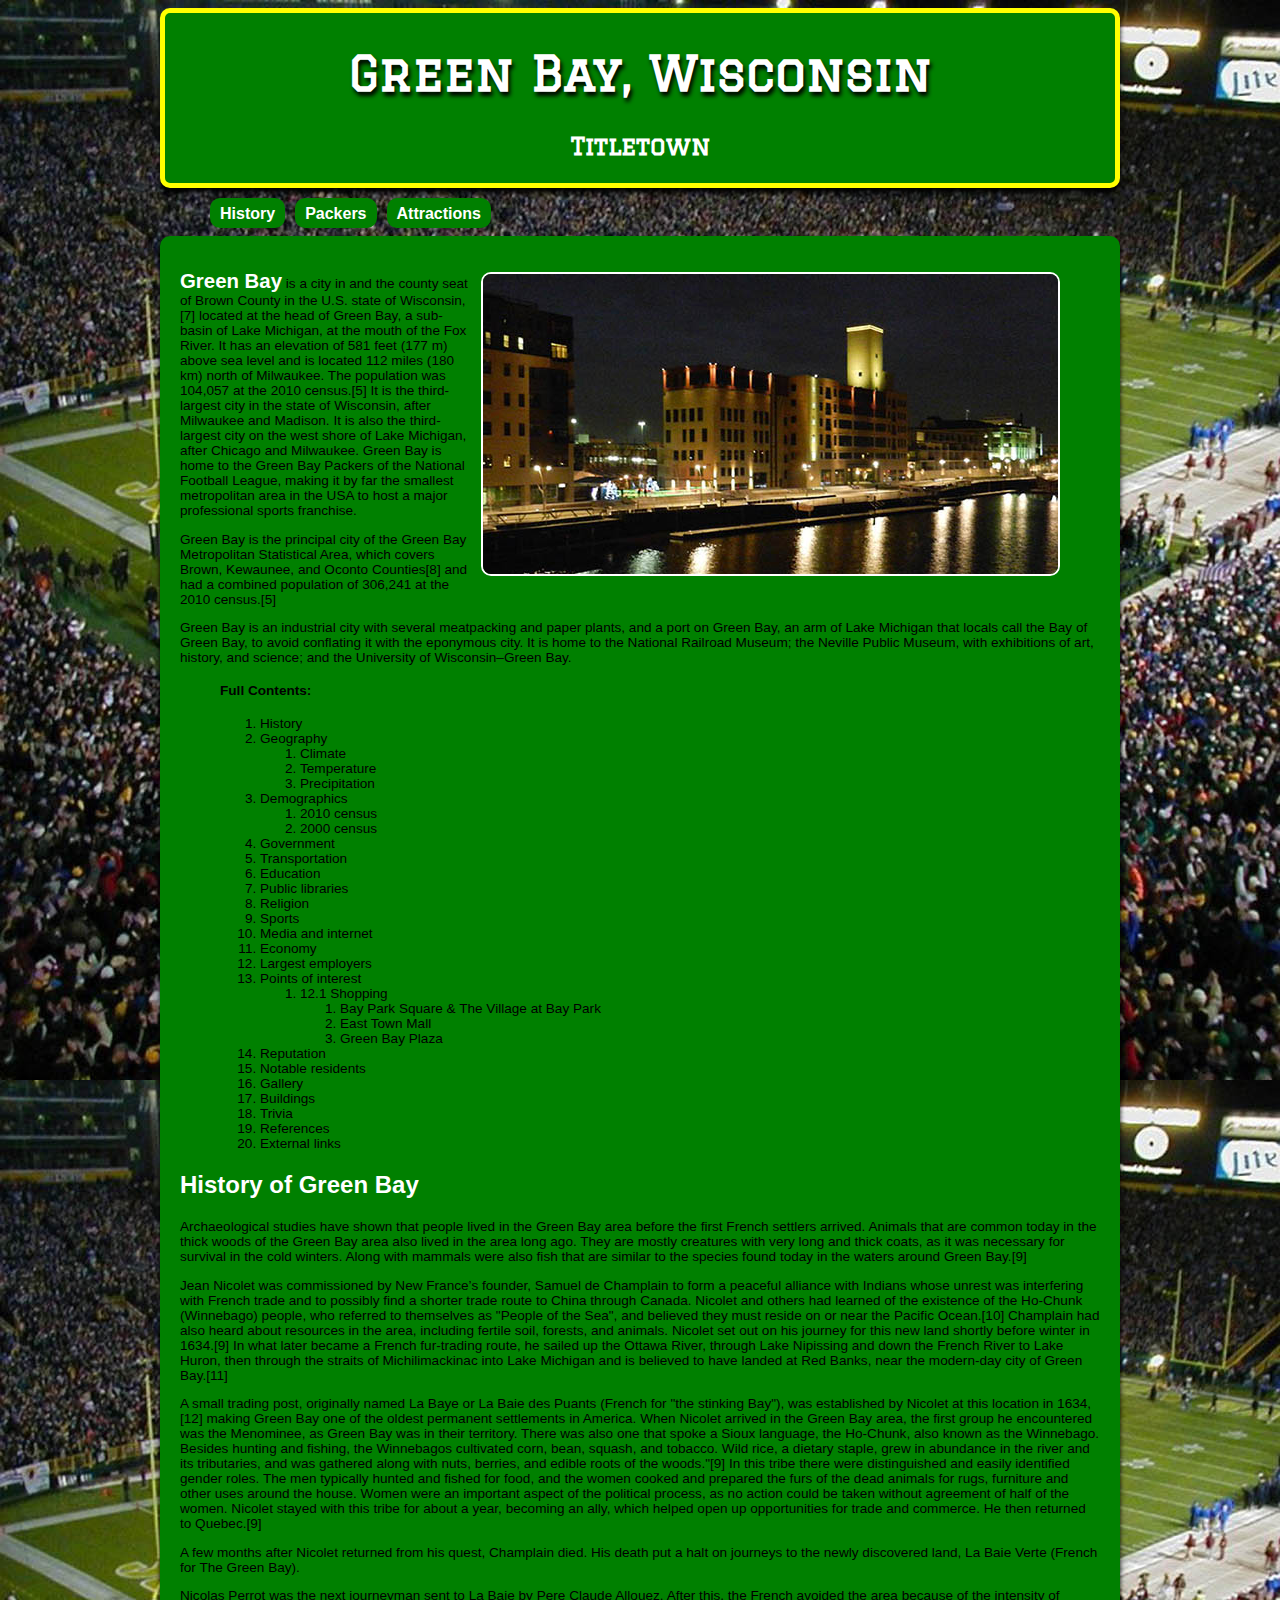
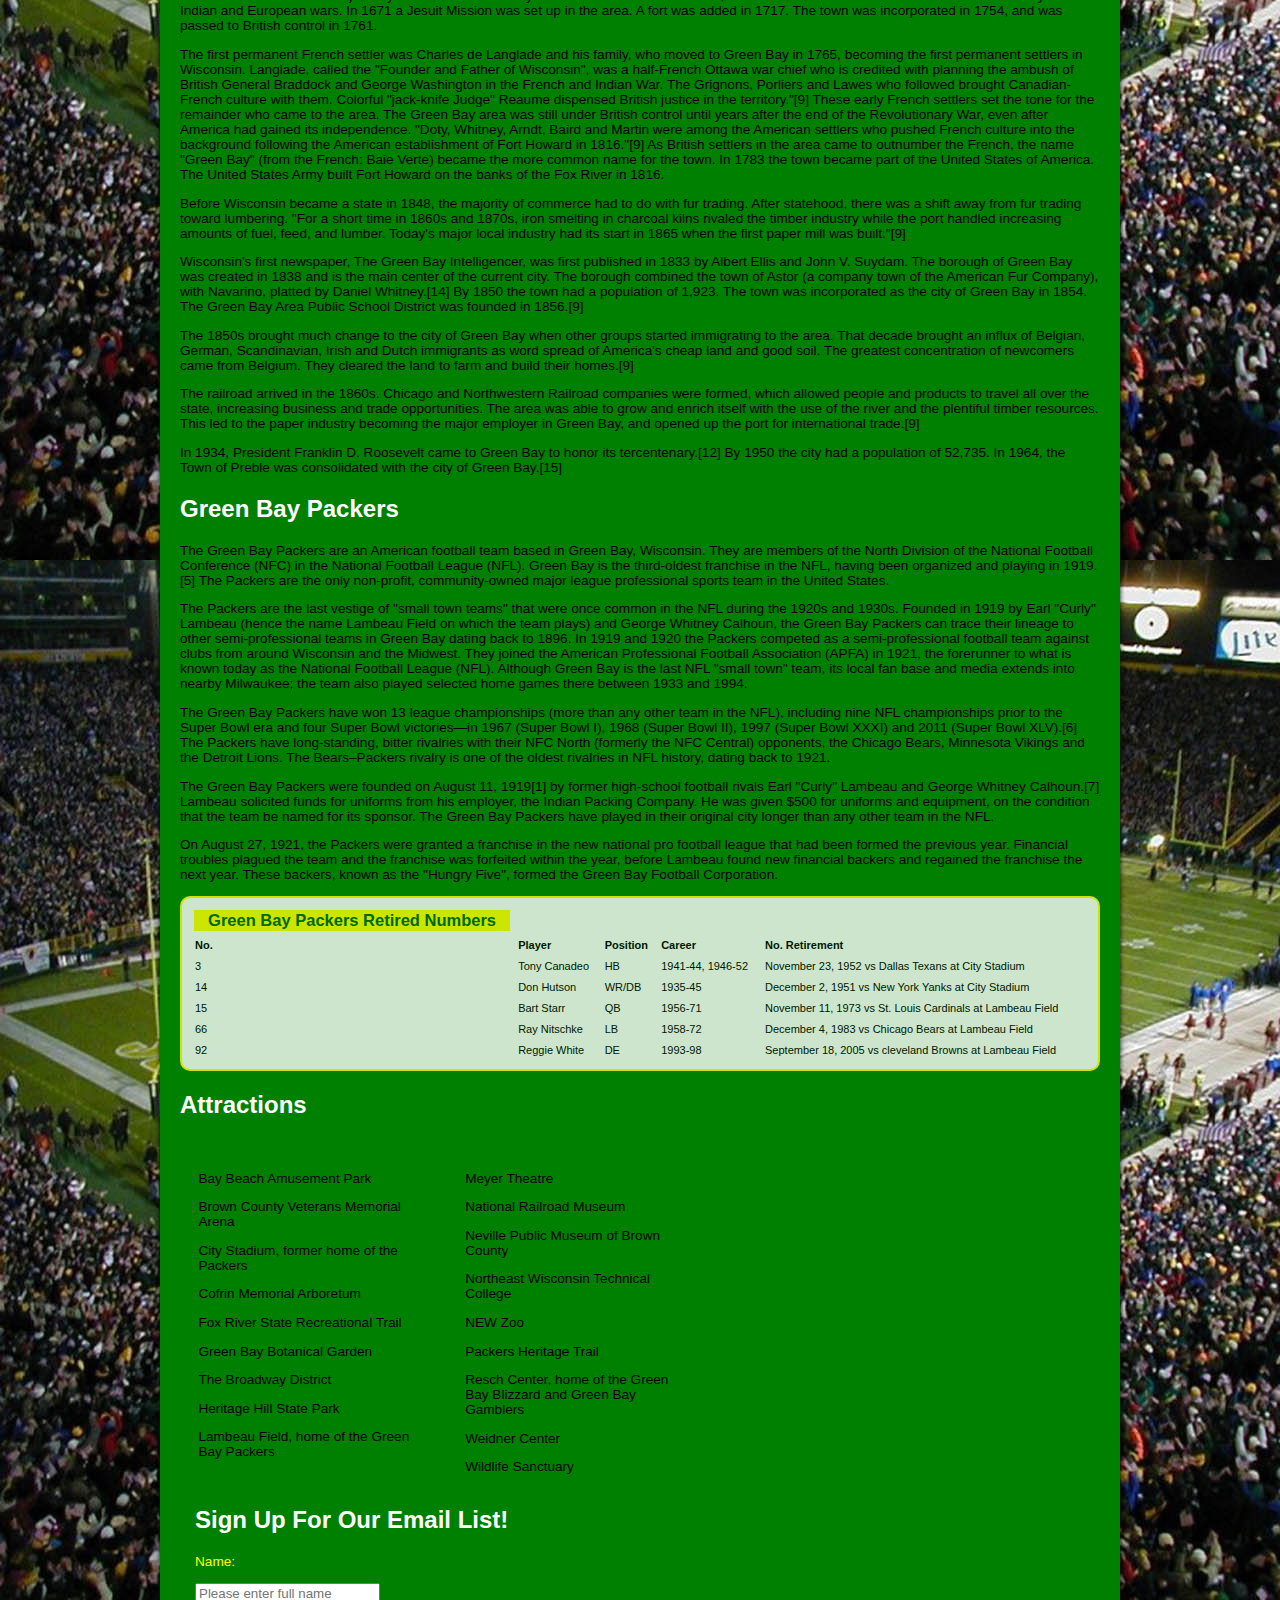
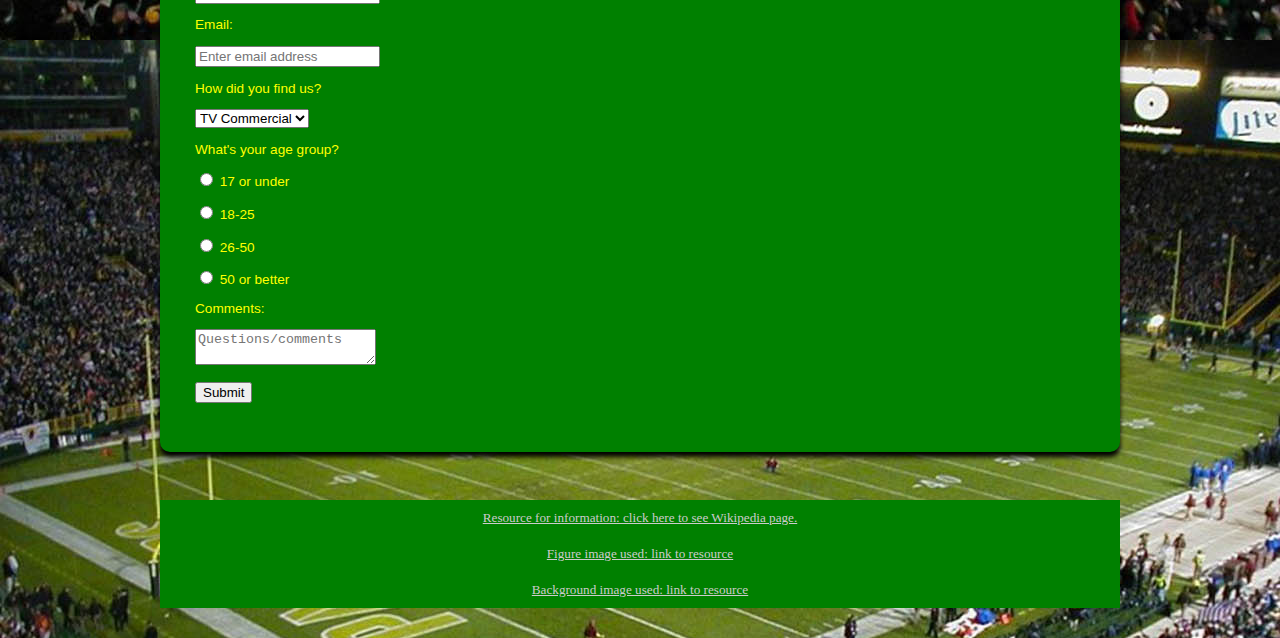
<file: Week 4/brunette-katy-final-project/index.html>
<!DOCTYPE html>  <!-- HTML5 -->
<html lang="en"> 
	<head>
	<link rel="stylesheet" type="text/css" href="http://fonts.googleapis.com/css?family=Graduate"> <!-- web font -->
    	<style>
      	h1 {
        	font-family: 'Graduate', serif;
        	font-size: 48px;
        	text-shadow: 2px 4px 4px #000000;
      	}
      	h3 {
      		font-family: 'Graduate', serif;
      		font-size: 24px;
      	}
    	</style>
		<meta charset="utf-8" />
			<title>Katy Brunette - Final Project</title>
			<link rel="stylesheet" type="text/css" href="css/styles.css">

		<!--[if lt IE 9]>
<script src="dist/html5shiv.js"></script>
<![endif]-->
	</head>
<!-- start of body -->
	<body>

    <section id="page">
    
<!-- header -->
    <header>
        <nav class="clear"> 
        	<h1>Green Bay, Wisconsin</h1><h3>Titletown</h3>
            <ul>
                <li><a href="#history">History</a></li>
                <li><a href="#packers">Packers</a></li>
                <li><a href="#attractions">Attractions</a></li>
            </ul>
        </nav>
    </header>
    

<!-- start of article -->    
<article id="article1">

            <figure>
                    <img src="images/gbskyline.jpg" alt="Downtown Green Bay Skyline">
                    <figcaption>Downtown Green Bay</figcaption>
            </figure>

            <p><strong>Green Bay</strong> is a city in and the county seat of Brown County in the U.S. state of Wisconsin,[7] located at the head of Green Bay, a sub-basin of Lake Michigan, at the mouth of the Fox River. It has an elevation of 581 feet (177 m) above sea level and is located 112 miles (180 km) north of Milwaukee. The population was 104,057 at the 2010 census.[5] It is the third-largest city in the state of Wisconsin, after Milwaukee and Madison. It is also the third-largest city on the west shore of Lake Michigan, after Chicago and Milwaukee. Green Bay is home to the Green Bay Packers of the National Football League, making it by far the smallest metropolitan area in the USA to host a major professional sports franchise.</p>

			<p>Green Bay is the principal city of the Green Bay Metropolitan Statistical Area, which covers Brown, Kewaunee, and Oconto Counties[8] and had a combined population of 306,241 at the 2010 census.[5]</p>

			<p>Green Bay is an industrial city with several meatpacking and paper plants, and a port on Green Bay, an arm of Lake Michigan that locals call the Bay of Green Bay, to avoid conflating it with the eponymous city. It is home to the National Railroad Museum; the Neville Public Museum, with exhibitions of art, history, and science; and the University of Wisconsin–Green Bay.</p>
<!-- aside -->	
	<aside>
		<p><blockquote><h4>Full Contents:</h4> 
			<ol>
				<li>History
    			<li>Geography
    			<ol>
        			<li>Climate
            		<li>Temperature
            		<li>Precipitation
            	</ol>
    			<li>Demographics
    			<ol>
        			<li>2010 census
        			<li>2000 census
        		</ol>
    			<li>Government
    			<li>Transportation
    			<li>Education
    			<li>Public libraries
    			<li>Religion
    			<li>Sports
    			<li>Media and internet
    			<li>Economy
        		<li>Largest employers
    			<li>Points of interest
    			<ol>
        			<li>12.1 Shopping
        				<ol>
            				<li>Bay Park Square & The Village at Bay Park
            				<li>East Town Mall
            				<li>Green Bay Plaza
            			</ol>
            	</ol>
    			<li>Reputation
    			<li>Notable residents
    			<li>Gallery
    			<li>Buildings
    			<li>Trivia
    			<li>References
				<li>External links
			</ol>
		</blockquote>
	</aside>
<!-- history section -->
		<div id="history"><h2>History of Green Bay</h2></div>
            <p>Archaeological studies have shown that people lived in the Green Bay area before the first French settlers arrived. Animals that are common today in the thick woods of the Green Bay area also lived in the area long ago. They are mostly creatures with very long and thick coats, as it was necessary for survival in the cold winters. Along with mammals were also fish that are similar to the species found today in the waters around Green Bay.[9]</p>

			<p>Jean Nicolet was commissioned by New France’s founder, Samuel de Champlain to form a peaceful alliance with Indians whose unrest was interfering with French trade and to possibly find a shorter trade route to China through Canada. Nicolet and others had learned of the existence of the Ho-Chunk (Winnebago) people, who referred to themselves as "People of the Sea", and believed they must reside on or near the Pacific Ocean.[10] Champlain had also heard about resources in the area, including fertile soil, forests, and animals. Nicolet set out on his journey for this new land shortly before winter in 1634.[9] In what later became a French fur-trading route, he sailed up the Ottawa River, through Lake Nipissing and down the French River to Lake Huron, then through the straits of Michilimackinac into Lake Michigan and is believed to have landed at Red Banks, near the modern-day city of Green Bay.[11]</p>

			<p>A small trading post, originally named La Baye or La Baie des Puants (French for "the stinking Bay"), was established by Nicolet at this location in 1634,[12] making Green Bay one of the oldest permanent settlements in America. When Nicolet arrived in the Green Bay area, the first group he encountered was the Menominee, as Green Bay was in their territory. There was also one that spoke a Sioux language, the Ho-Chunk, also known as the Winnebago. Besides hunting and fishing, the Winnebagos cultivated corn, bean, squash, and tobacco. Wild rice, a dietary staple, grew in abundance in the river and its tributaries, and was gathered along with nuts, berries, and edible roots of the woods."[9] In this tribe there were distinguished and easily identified gender roles. The men typically hunted and fished for food, and the women cooked and prepared the furs of the dead animals for rugs, furniture and other uses around the house. Women were an important aspect of the political process, as no action could be taken without agreement of half of the women. Nicolet stayed with this tribe for about a year, becoming an ally, which helped open up opportunities for trade and commerce. He then returned to Quebec.[9]</p>

			<p>A few months after Nicolet returned from his quest, Champlain died. His death put a halt on journeys to the newly discovered land, La Baie Verte (French for The Green Bay).

			<p>Nicolas Perrot was the next journeyman sent to La Baie by Pere Claude Allouez. After this, the French avoided the area because of the intensity of Indian and European wars. In 1671 a Jesuit Mission was set up in the area. A fort was added in 1717. The town was incorporated in 1754, and was passed to British control in 1761.</p>

			<p>The first permanent French settler was Charles de Langlade and his family, who moved to Green Bay in 1765, becoming the first permanent settlers in Wisconsin. Langlade, called the "Founder and Father of Wisconsin", was a half-French Ottawa war chief who is credited with planning the ambush of British General Braddock and George Washington in the French and Indian War. The Grignons, Porliers and Lawes who followed brought Canadian-French culture with them. Colorful "jack-knife Judge" Reaume dispensed British justice in the territory.”[9] These early French settlers set the tone for the remainder who came to the area. The Green Bay area was still under British control until years after the end of the Revolutionary War, even after America had gained its independence. "Doty, Whitney, Arndt, Baird and Martin were among the American settlers who pushed French culture into the background following the American establishment of Fort Howard in 1816."[9] As British settlers in the area came to outnumber the French, the name "Green Bay" (from the French: Baie Verte) became the more common name for the town. In 1783 the town became part of the United States of America. The United States Army built Fort Howard on the banks of the Fox River in 1816.</p>

			<p>Before Wisconsin became a state in 1848, the majority of commerce had to do with fur trading. After statehood, there was a shift away from fur trading toward lumbering. "For a short time in 1860s and 1870s, iron smelting in charcoal kilns rivaled the timber industry while the port handled increasing amounts of fuel, feed, and lumber. Today's major local industry had its start in 1865 when the first paper mill was built."[9]</p>

			<p>Wisconsin's first newspaper, The Green Bay Intelligencer, was first published in 1833 by Albert Ellis and John V. Suydam. The borough of Green Bay was created in 1838 and is the main center of the current city. The borough combined the town of Astor (a company town of the American Fur Company), with Navarino, platted by Daniel Whitney.[14] By 1850 the town had a population of 1,923. The town was incorporated as the city of Green Bay in 1854. The Green Bay Area Public School District was founded in 1856.[9]</p>

			<p>The 1850s brought much change to the city of Green Bay when other groups started immigrating to the area. That decade brought an influx of Belgian, German, Scandinavian, Irish and Dutch immigrants as word spread of America's cheap land and good soil. The greatest concentration of newcomers came from Belgium. They cleared the land to farm and build their homes.[9]</p>

			<p>The railroad arrived in the 1860s. Chicago and Northwestern Railroad companies were formed, which allowed people and products to travel all over the state, increasing business and trade opportunities. The area was able to grow and enrich itself with the use of the river and the plentiful timber resources. This led to the paper industry becoming the major employer in Green Bay, and opened up the port for international trade.[9]</p>

			<p>In 1934, President Franklin D. Roosevelt came to Green Bay to honor its tercentenary.[12] By 1950 the city had a population of 52,735. In 1964, the Town of Preble was consolidated with the city of Green Bay.[15]</p>

<!-- packers section -->
	<div id="packers"><h2>Green Bay Packers</h2></div>
		<p>The Green Bay Packers are an American football team based in Green Bay, Wisconsin. They are members of the North Division of the National Football Conference (NFC) in the National Football League (NFL). Green Bay is the third-oldest franchise in the NFL, having been organized and playing in 1919.[5] The Packers are the only non-profit, community-owned major league professional sports team in the United States.</p>

		<p>The Packers are the last vestige of "small town teams" that were once common in the NFL during the 1920s and 1930s. Founded in 1919 by Earl "Curly" Lambeau (hence the name Lambeau Field on which the team plays) and George Whitney Calhoun, the Green Bay Packers can trace their lineage to other semi-professional teams in Green Bay dating back to 1896. In 1919 and 1920 the Packers competed as a semi-professional football team against clubs from around Wisconsin and the Midwest. They joined the American Professional Football Association (APFA) in 1921, the forerunner to what is known today as the National Football League (NFL). Although Green Bay is the last NFL "small town" team, its local fan base and media extends into nearby Milwaukee; the team also played selected home games there between 1933 and 1994.</p>

		<p>The Green Bay Packers have won 13 league championships (more than any other team in the NFL), including nine NFL championships prior to the Super Bowl era and four Super Bowl victories—in 1967 (Super Bowl I), 1968 (Super Bowl II), 1997 (Super Bowl XXXI) and 2011 (Super Bowl XLV).[6] The Packers have long-standing, bitter rivalries with their NFC North (formerly the NFC Central) opponents, the Chicago Bears, Minnesota Vikings and the Detroit Lions. The Bears–Packers rivalry is one of the oldest rivalries in NFL history, dating back to 1921.</p>
        
        <p>The Green Bay Packers were founded on August 11, 1919[1] by former high-school football rivals Earl "Curly" Lambeau and George Whitney Calhoun.[7] Lambeau solicited funds for uniforms from his employer, the Indian Packing Company. He was given $500 for uniforms and equipment, on the condition that the team be named for its sponsor. The Green Bay Packers have played in their original city longer than any other team in the NFL.</p>

		<p>On August 27, 1921, the Packers were granted a franchise in the new national pro football league that had been formed the previous year. Financial troubles plagued the team and the franchise was forfeited within the year, before Lambeau found new financial backers and regained the franchise the next year. These backers, known as the "Hungry Five", formed the Green Bay Football Corporation.</p>

<!-- table data -->	
		<table>
				<th>Green Bay Packers Retired Numbers</th>
				<tr>
					<td><b>No.</b></td>
					<td><b>Player</b></td>
					<td><b>Position</b></td>
					<td><b>Career</b></td>
					<td><b>No. Retirement</b></td>
				</tr>
				<tr>
					<td>3</td>
					<td>Tony Canadeo</td>
					<td>HB</td>
					<td>1941-44, 1946-52</td>
					<td>November 23, 1952 vs Dallas Texans at City Stadium</td>
				</tr>
				<tr>
					<td>14</td>
					<td>Don Hutson</td>
					<td>WR/DB</td>
					<td>1935-45</td>
					<td>December 2, 1951 vs New York Yanks at City Stadium</td>
				</tr>
				<tr>
					<td>15</td>
					<td>Bart Starr</td>
					<td>QB</td>
					<td>1956-71</td>
					<td>November 11, 1973 vs St. Louis Cardinals at Lambeau Field</td>
				</tr>
				<tr>
					<td>66</td>
					<td>Ray Nitschke</td>
					<td>LB</td>
					<td>1958-72</td>
					<td>December 4, 1983 vs Chicago Bears at Lambeau Field</td>
				</tr>
				<tr>
					<td>92</td>
					<td>Reggie White</td>
					<td>DE</td>
					<td>1993-98</td>
					<td>September 18, 2005 vs cleveland Browns at Lambeau Field</td>
				</tr>
		</table>

<!-- attractions section -->
    <div id="attractions"><h2>Attractions</h2></div>
		<div class="column1">
    		<p>Bay Beach Amusement Park</p>
    		<p>Brown County Veterans Memorial Arena</p>
    		<p>City Stadium, former home of the Packers</p>
    		<p>Cofrin Memorial Arboretum</p>
    		<p>Fox River State Recreational Trail</p>
    		<p>Green Bay Botanical Garden</p>
    		<p>The Broadway District</p>
    		<p>Heritage Hill State Park</p>
    		<p>Lambeau Field, home of the Green Bay Packers</p>
    	</div>
    	<div class="column2">
    		<p>Meyer Theatre</p>
    		<p>National Railroad Museum</p>
    		<p>Neville Public Museum of Brown County</p>
    		<p>Northeast Wisconsin Technical College</p>
    		<p>NEW Zoo</p>
    		<p>Packers Heritage Trail</p>
    		<p>Resch Center, home of the Green Bay Blizzard and Green Bay Gamblers</p>
    		<p>Weidner Center</p>
    		<p>Wildlife Sanctuary</p>
        </div>
        
<!-- form -->
	<div id="signup">
	<h2>Sign Up For Our Email List!</h2>
		<form action="#" method="post">
			<p><label for="name">Name:</label></p>
			<p><input type="text" id="name" placeholder="Please enter full name" required/></p>
			<p><label for="email">Email:</label></p>
			<p><input type="email" id="email" placeholder="Enter email address" required/></p>
			<p><label for="hear">How did you find us?</label></p>
			<select>
				<option>TV Commercial</option>
				<option>A Friend</option>
				<option>Other Website</option>
				<option>Google Search</option>
			</select>
			<p><label>What's your age group?</label></p>
			<p><input type="radio" id="17" value="17 or under"> 17 or under</p>
			<p><input type="radio" id="25" value="18-25"> 18-25</p>
			<p><input type="radio" id="50" value="26-50"> 26-50</p>
			<p><input type="radio" id="50plus" value="50 or better"> 50 or better</p>
			<p><label for="message">Comments:</label></p>
			<p><textarea id="message" placeholder="Questions/comments"></textarea></p>
			<p><input type="submit" value="Submit" /></p>
		</form>
	</div>
    
    </article>

<!-- footer -->
    	<footer>
            <div class="line"></div>
            <a href="http://en.wikipedia.org/wiki/Green_Bay,_Wisconsin" target="blank">Resource for information: click here to see Wikipedia page.</a>
        	<a href="https://www.google.com/search?q=green+bay,+WI+skyline&source=lnms&tbm=isch&sa=X&ei=MeRoUv3ePMajkQf-iIBA&ved=0CAcQ_AUoAQ&biw=1466&bih=791&dpr=0.9#q=green%20bay%20wi%20downtown&revid=1908858360&tbm=isch&facrc=_&imgdii=_&imgrc=3aqdCpxy6O01PM%3A%3BOIvidmr4KTiYPM%3Bhttp%253A%252F%252Ffarm9.staticflickr.com%252F8061%252F8201887548_3cc0f70a1a_o.jpg%3Bhttp%253A%252F%252Fwww.flickr.com%252Fphotos%252Fjohningb%252F8201887548%252F%3B4000%3B3000" target="blank">Figure image used: link to resource</a>
        	<a href="https://www.google.com/search?q=green+bay,+WI+skyline&source=lnms&tbm=isch&sa=X&ei=MeRoUv3ePMajkQf-iIBA&ved=0CAcQ_AUoAQ&biw=1466&bih=791&dpr=0.9#q=lambeau%20field%20wallpaper&revid=742874851&tbm=isch&facrc=_&imgdii=_&imgrc=gorCIW7NUL1_2M%3A%3BwKF3aznd7G5jeM%3Bhttp%253A%252F%252Fwww.bbqsuperstars.com%252Fwp-content%252Fuploads%252F2011%252F11%252FLambeau-Field-Packers-1024x768.jpg%3Bhttp%253A%252F%252Fwww.bbqsuperstars.com%252Fgreen-bay-packers-tailgating%252F%3B1024%3B768" target="blank">Background image used: link to resource</a>
        </footer>

    </section>
    </body>
</html>
</file>
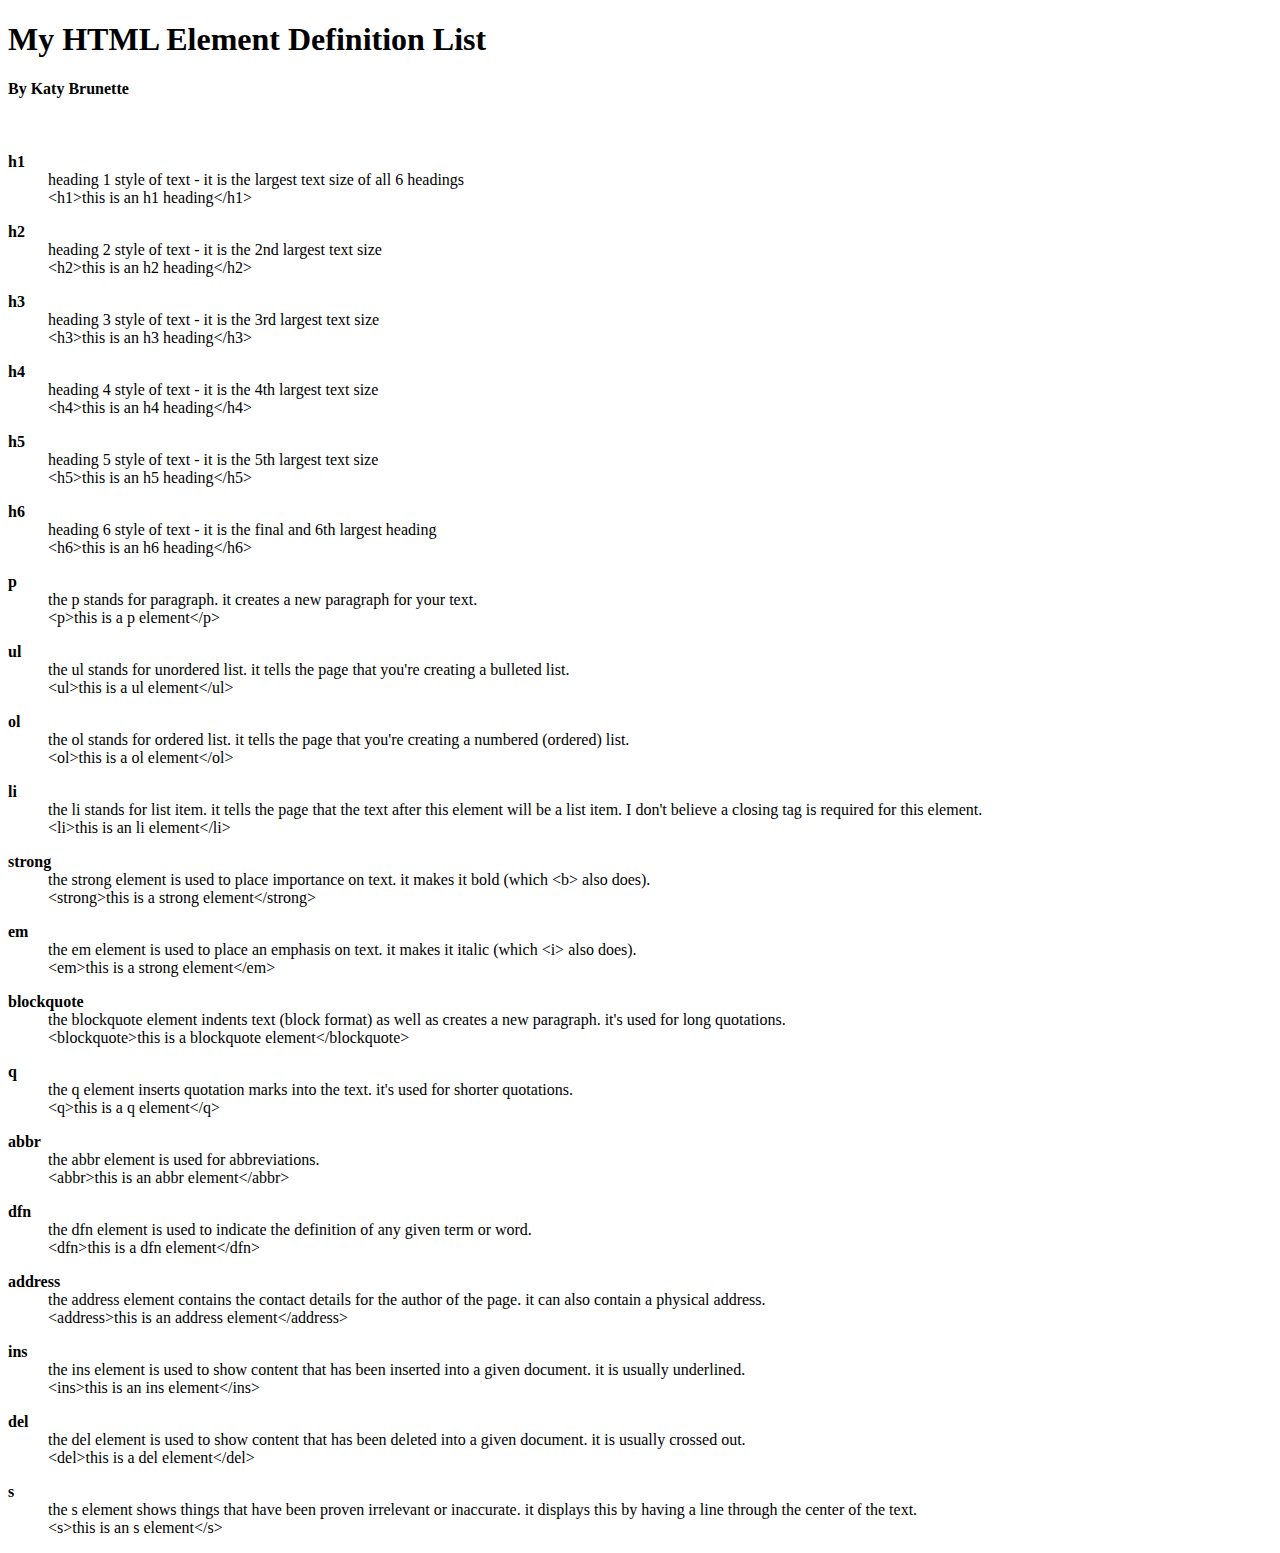
<file: Week 1/element_definitions.html>
<!DOCTYPE html>
<html lang="en">
	<head>
		<meta charset="utf-8" />
		<title>HTML Element Definitions</title>
	</head>
	<body>
		<h1>My HTML Element Definition List</h1><h4>By Katy Brunette</h4><br>
	<dl>
		<p><b><dt>h1</dt></b>
		<dd>heading 1 style of text - it is the largest text size of all 6 headings</dd>
		<dd>&lt;h1&gt;this is an h1 heading&lt;/h1&gt;</p>
		
		<p><b><dt>h2</dt></b>
		<dd>heading 2 style of text - it is the 2nd largest text size</dd>
		<dd>&lt;h2&gt;this is an h2 heading&lt;/h2&gt;</p>	
		
		<p><b><dt>h3</dt></b>
		<dd>heading 3 style of text - it is the 3rd largest text size</dd>
		<dd>&lt;h3&gt;this is an h3 heading&lt;/h3&gt;</p>
		
		<p><b><dt>h4</dt></b>
		<dd>heading 4 style of text - it is the 4th largest text size</dd>
		<dd>&lt;h4&gt;this is an h4 heading&lt;/h4&gt;</p>
		
		<p><b><dt>h5</dt></b>
		<dd>heading 5 style of text - it is the 5th largest text size</dd>
		<dd>&lt;h5&gt;this is an h5 heading&lt;/h5&gt;</p>
		
		<p><b><dt>h6</dt></b>
		<dd>heading 6 style of text - it is the final and 6th largest heading</dd>
		<dd>&lt;h6&gt;this is an h6 heading&lt;/h6&gt;</p>
		
		<p><b><dt>p</dt></b>
		<dd>the p stands for paragraph. it creates a new paragraph for your text.</dd>
		<dd>&lt;p&gt;this is a p element&lt;/p&gt;</p>
		
		<p><b><dt>ul</dt></b>
		<dd>the ul stands for unordered list. it tells the page that you're creating a bulleted list.</dd>
		<dd>&lt;ul&gt;this is a ul element&lt;/ul&gt;</p>
		
		<p><b><dt>ol</dt></b>
		<dd>the ol stands for ordered list. it tells the page that you're creating a numbered (ordered) list.</dd>
		<dd>&lt;ol&gt;this is a ol element&lt;/ol&gt;</p>
		
		<p><b><dt>li</dt></b>
		<dd>the li stands for list item. it tells the page that the text after this element will be a list item. I don't believe a closing tag is required for this element.</dd><!-- correct me if I'm wrong there -->
		<dd>&lt;li&gt;this is an li element&lt;/li&gt;</p>
		
		<p><b><dt>strong</dt></b>
		<dd>the strong element is used to place importance on text. it makes it bold (which &lt;b&gt; also does).</dd>
		<dd>&lt;strong&gt;this is a strong element&lt;/strong&gt;</p>
		
		<p><b><dt>em</dt></b>
		<dd>the em element is used to place an emphasis on text. it makes it italic (which &lt;i&gt; also does).</dd>
		<dd>&lt;em&gt;this is a strong element&lt;/em&gt;</p>
		
		<p><b><dt>blockquote</dt></b>
		<dd>the blockquote element indents text (block format) as well as creates a new paragraph. it's used for long quotations.</dd>
		<dd>&lt;blockquote&gt;this is a blockquote element&lt;/blockquote&gt;</p>
		
		<p><b><dt>q</dt></b>
		<dd>the q element inserts quotation marks into the text. it's used for shorter quotations.</dd>
		<dd>&lt;q&gt;this is a q element&lt;/q&gt;</p>
		
		<p><b><dt>abbr</dt></b>
		<dd>the abbr element is used for abbreviations.</dd>
		<dd>&lt;abbr&gt;this is an abbr element&lt;/abbr&gt;</p>
		
		<p><b><dt>dfn</dt></b>
		<dd>the dfn element is used to indicate the definition of any given term or word.</dd>
		<dd>&lt;dfn&gt;this is a dfn element&lt;/dfn&gt;</p>
		
		<p><b><dt>address</dt></b>
		<dd>the address element contains the contact details for the author of the page. it can also contain a physical address.</dd>
		<dd>&lt;address&gt;this is an address element&lt;/address&gt;</p>
		
		<p><b><dt>ins</dt></b>
		<dd>the ins element is used to show content that has been inserted into a given document. it is usually underlined.</dd>
		<dd>&lt;ins&gt;this is an ins element&lt;/ins&gt;</p>
		
		<p><b><dt>del</dt></b>
		<dd>the del element is used to show content that has been deleted into a given document. it is usually crossed out.</dd>
		<dd>&lt;del&gt;this is a del element&lt;/del&gt;</p>
		
		<p><b><dt>s</dt></b>
		<dd>the s element shows things that have been proven irrelevant or inaccurate. it displays this by having a line through the center of the text.</dd>
		<dd>&lt;s&gt;this is an s element&lt;/s&gt;</p>
	</dl>
		
	</body>
</html>
</file>
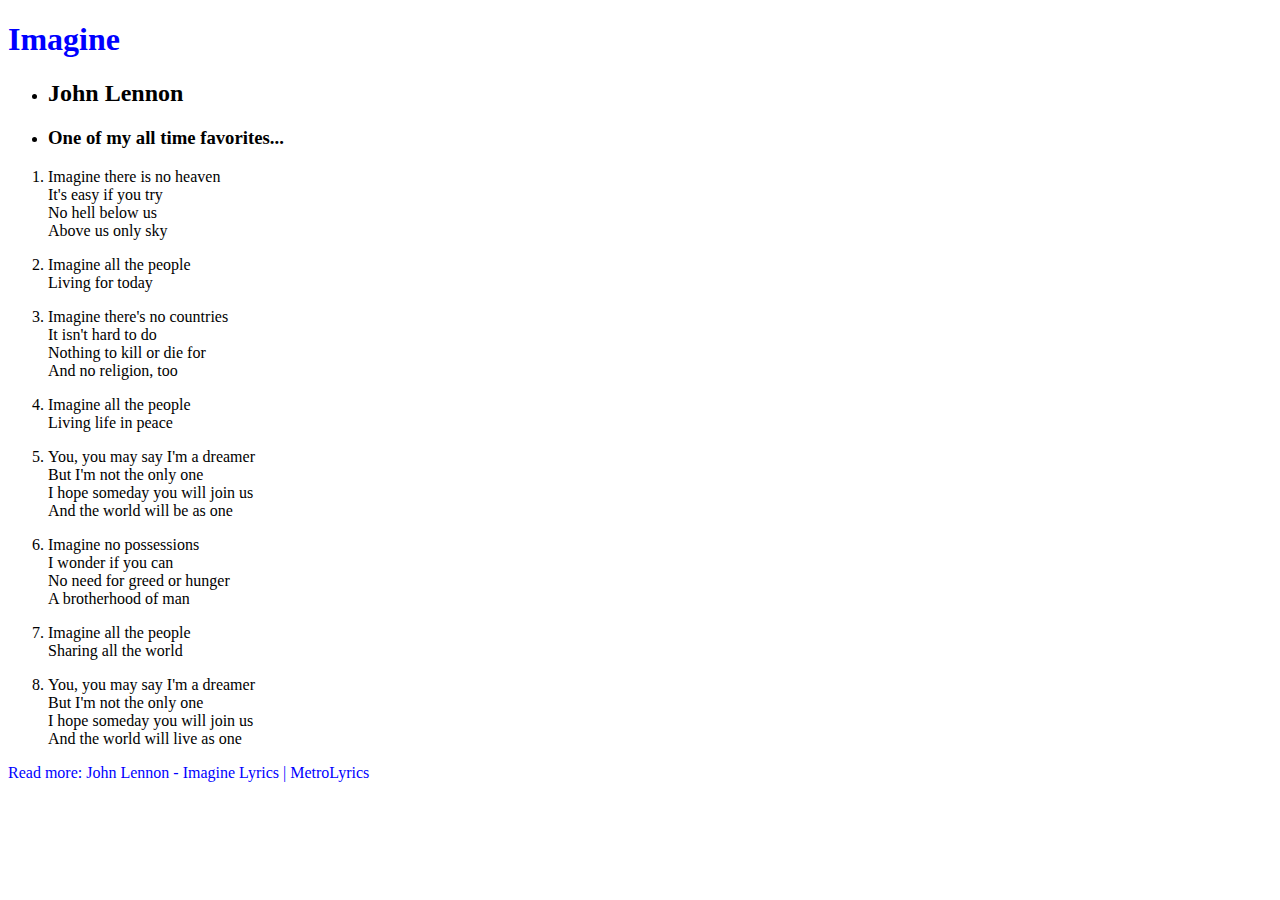
<file: Week 1/lennon.html>
<!DOCTYPE html>
<html lang="en">
	<head>
		<meta charset="utf-8" />
		<title>Imagine - John Lennon</title>
	</head>
	<body>

<h1><font color="blue">Imagine</font></h1>

<ul>
<li><h2>John Lennon</h2>
<li><h3>One of my all time favorites...</h3>
</ul>

<ol>
<li><p>Imagine there is no heaven<br>
   It's easy if you try<br>
   No hell below us<br>
   Above us only sky</p>

<li><p>Imagine all the people<br>
   Living for today</p>

<li><p>Imagine there's no countries<br>
   It isn't hard to do<br>
   Nothing to kill or die for<br>
   And no religion, too</p>

<li><p>Imagine all the people<br>
   Living life in peace</p>

<li><p>You, you may say I'm a dreamer<br>
   But I'm not the only one<br>
   I hope someday you will join us<br>
   And the world will be as one</p>

<li><p>Imagine no possessions<br>
   I wonder if you can<br>
   No need for greed or hunger<br>
   A brotherhood of man</p>

<li><p>Imagine all the people<br>
   Sharing all the world</p>

<li><p>You, you may say I'm a dreamer<br>
   But I'm not the only one<br>
   I hope someday you will join us<br>
   And the world will live as one</p>
</ol>
<p><font color="blue">Read more: John Lennon - Imagine Lyrics | MetroLyrics</font></p>

	</body>
</html>
</file>
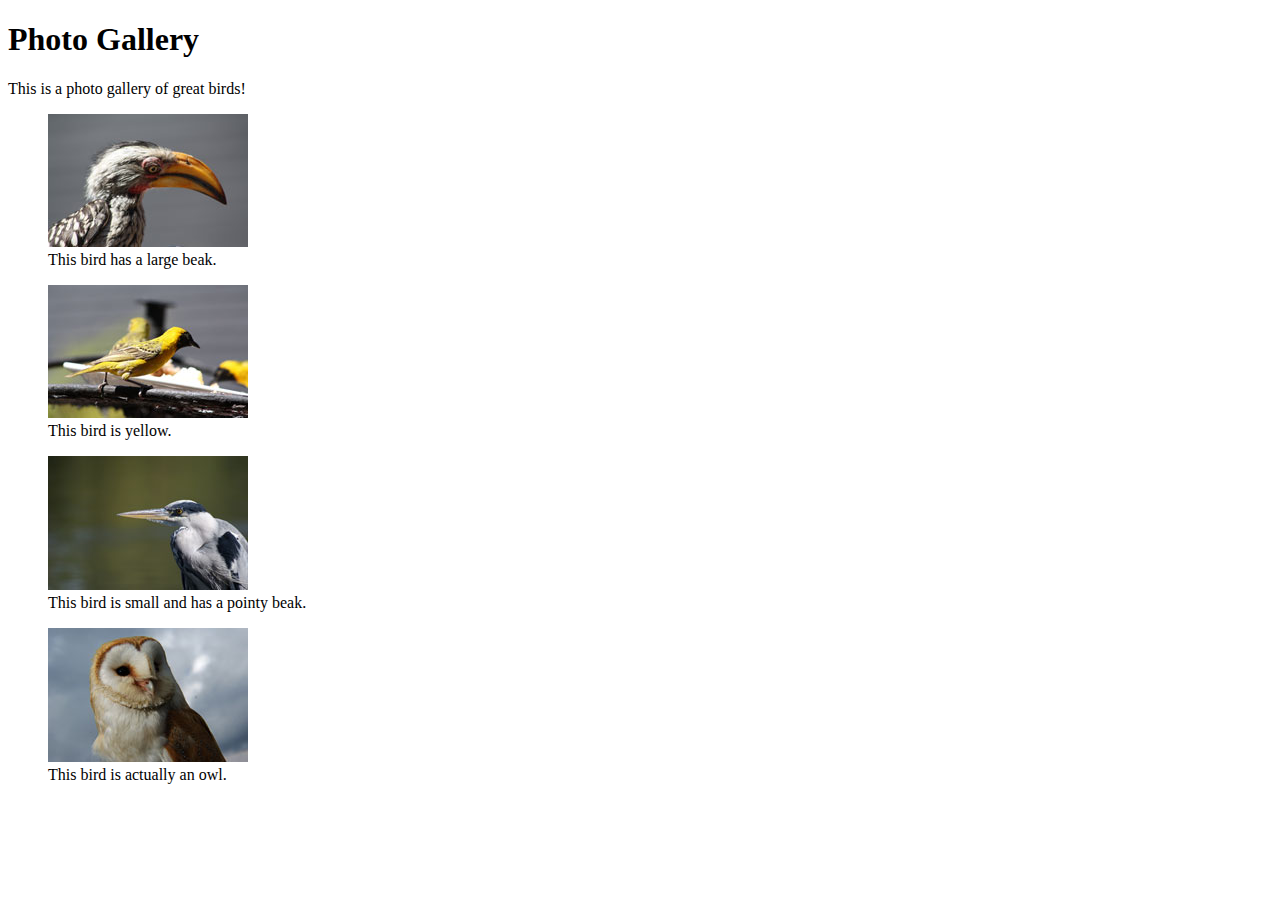
<file: Week 1/brunette-katy-images/gallery.html>
<!DOCTYPE html>
<html lang="en">
	<head>
		<meta charset="utf-8" />
		<title>Gallery</title>
	</head>
	<body>
		<h1>Photo Gallery</h1>
		<p>This is a photo gallery of great birds!</p>
		
		<figure>
			<a href="images/bird1.jpg"><img src="images/tn-bird1.jpg" alt="This is a pretty weird bird."></a>
			<figcaption>This bird has a large beak.</figcaption>
		</figure>
		
		<figure>
			<a href="images/bird2.jpg"><img src="images/tn-bird2.jpg" alt="This is a pretty yellow bird."></a>
			<figcaption>This bird is yellow.</figcaption>
		</figure>
	
		<figure>
			<a href="images/bird3.jpg"><img src="images/tn-bird3.jpg" alt="This is a pretty small bird."></a>
			<figcaption>This bird is small and has a pointy beak.</figcaption>
		</figure>
	
		<figure>
			<a href="images/bird4.jpg"><img src="images/tn-bird4.jpg" alt="This is an owl."></a>
			<figcaption>This bird is actually an owl.</figcaption>
		</figure>
	
	</body>
</html>
</file>
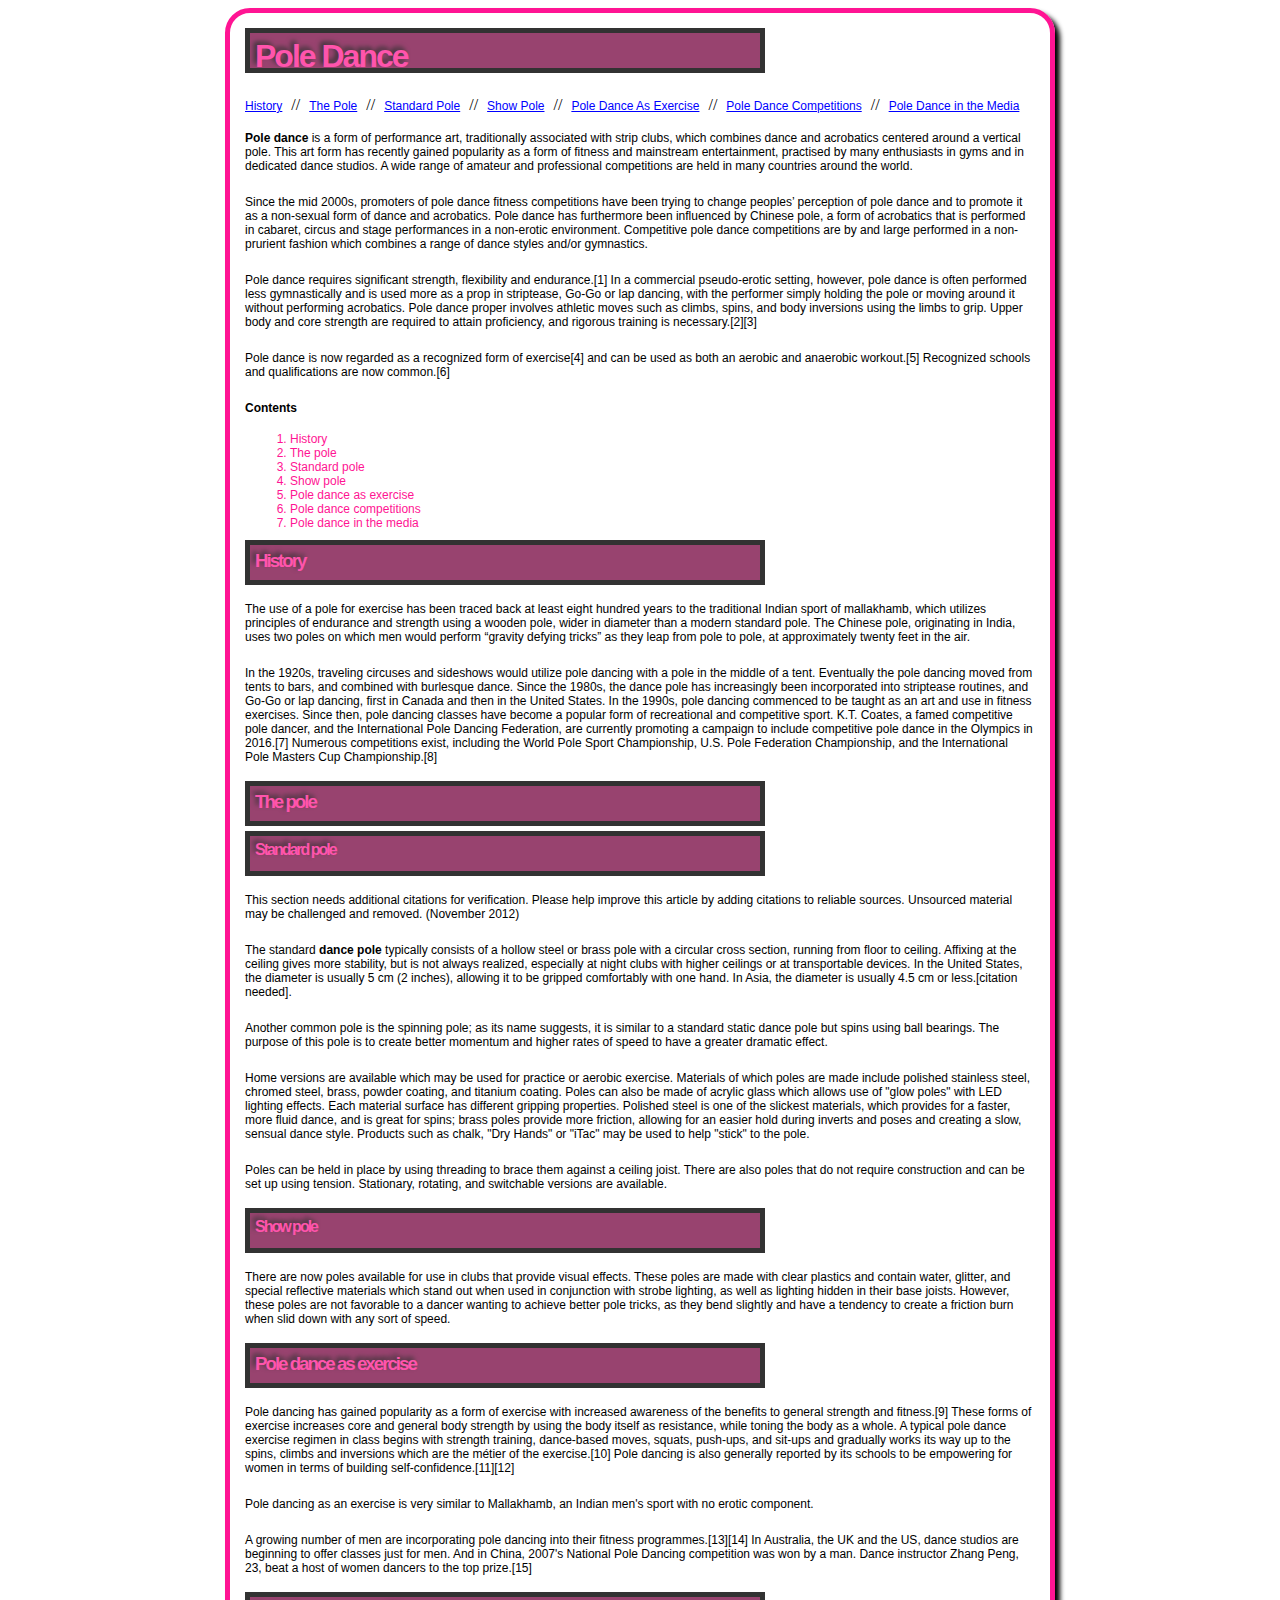
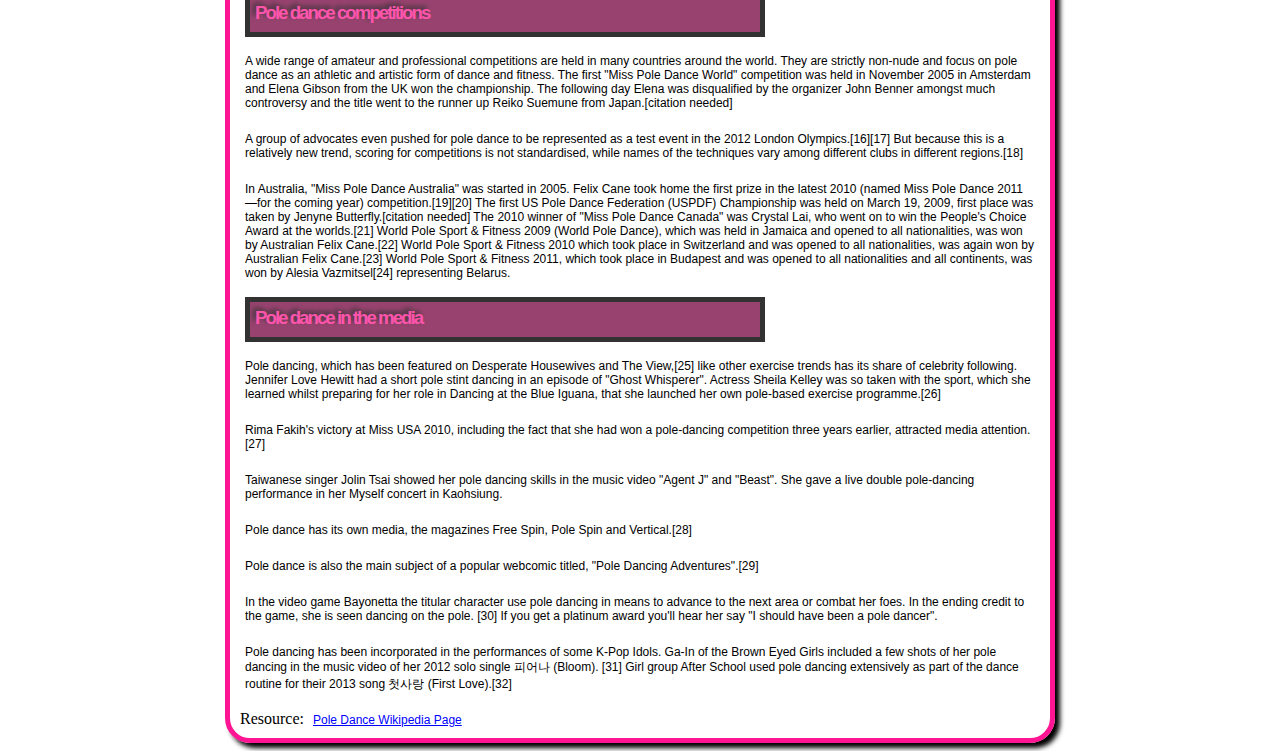
<file: Week 2/brunette-katy-box-model/box-model.html>
<!DOCTYPE html>
<html lang="en">
	<head>
		<meta charset="utf-8" />
		<title>Katy Brunette - Box Model</title>
		<link rel="stylesheet" type="text/css" href="css/main.css">
	</head>
	
	<body> <!-- start of body -->
		<div id="container">
	<h1>Pole Dance</h1> <!-- main heading -->
		
		<!-- anchor links-->
		<br>
		<a href="#history">History</a> // 
		<a href="#pole">The Pole</a> // 
		<a href="#stdpole">Standard Pole</a> // 
		<a href="#showpole">Show Pole</a> // 
		<a href="#exercise">Pole Dance As Exercise</a> // 
		<a href="#comps">Pole Dance Competitions</a> // 
		<a href="#media">Pole Dance in the Media</a>
		<!-- start of first paragraph -->
		<p><strong>Pole dance</strong> is a form of performance art, traditionally associated with strip clubs, which combines dance and acrobatics centered around a vertical pole. This art form has recently gained popularity as a form of fitness and mainstream entertainment, practised by many enthusiasts in gyms and in dedicated dance studios. A wide range of amateur and professional competitions are held in many countries around the world.</p>

		<p>Since the mid 2000s, promoters of pole dance fitness competitions have been trying to change peoples’ perception of pole dance and to promote it as a non-sexual form of dance and acrobatics. Pole dance has furthermore been influenced by Chinese pole, a form of acrobatics that is performed in cabaret, circus and stage performances in a non-erotic environment. Competitive pole dance competitions are by and large performed in a non-prurient fashion which combines a range of dance styles and/or gymnastics.</p>

		<p>Pole dance requires significant strength, flexibility and endurance.[1] In a commercial pseudo-erotic setting, however, pole dance is often performed less gymnastically and is used more as a prop in striptease, Go-Go or lap dancing, with the performer simply holding the pole or moving around it without performing acrobatics. Pole dance proper involves athletic moves such as climbs, spins, and body inversions using the limbs to grip. Upper body and core strength are required to attain proficiency, and rigorous training is necessary.[2][3]</p>

		<p>Pole dance is now regarded as a recognized form of exercise[4] and can be used as both an aerobic and anaerobic workout.[5] Recognized schools and qualifications are now common.[6]</p>

		<p><strong>Contents</strong> <!-- my ordered list of sections -->
		<br>
		<ol>
    		<li>History<br>
    		<li>The pole<br>
       		<li>Standard pole<br>
       		<li>Show pole<br>
    		<li>Pole dance as exercise<br>
    		<li>Pole dance competitions<br>
    		<li>Pole dance in the media<br>
    	</ol>

	<div id="history"><h3>History</h3></div> <!-- history section -->

		<p>The use of a pole for exercise has been traced back at least eight hundred years to the traditional Indian sport of mallakhamb, which utilizes principles of endurance and strength using a wooden pole, wider in diameter than a modern standard pole. The Chinese pole, originating in India, uses two poles on which men would perform “gravity defying tricks” as they leap from pole to pole, at approximately twenty feet in the air.</p>

		<p>In the 1920s, traveling circuses and sideshows would utilize pole dancing with a pole in the middle of a tent. Eventually the pole dancing moved from tents to bars, and combined with burlesque dance. Since the 1980s, the dance pole has increasingly been incorporated into striptease routines, and Go-Go or lap dancing, first in Canada and then in the United States. In the 1990s, pole dancing commenced to be taught as an art and use in fitness exercises. Since then, pole dancing classes have become a popular form of recreational and competitive sport. K.T. Coates, a famed competitive pole dancer, and the International Pole Dancing Federation, are currently promoting a campaign to include competitive pole dance in the Olympics in 2016.[7] Numerous competitions exist, including the World Pole Sport Championship, U.S. Pole Federation Championship, and the International Pole Masters Cup Championship.[8]</p>

	<div id="pole"><h3>The pole</h3></div> <!-- the pole section -->
	<div id="stdpole"><h4>Standard pole</h4></div>
		<p>This section needs additional citations for verification. Please help improve this article by adding citations to reliable sources. Unsourced material may be challenged and removed. (November 2012)</p>

		<p>The standard <strong>dance pole</strong> typically consists of a hollow steel or brass pole with a circular cross section, running from floor to ceiling. Affixing at the ceiling gives more stability, but is not always realized, especially at night clubs with higher ceilings or at transportable devices. In the United States, the diameter is usually 5 cm (2 inches), allowing it to be gripped comfortably with one hand. In Asia, the diameter is usually 4.5 cm or less.[citation needed].</p>

		<p>Another common pole is the spinning pole; as its name suggests, it is similar to a standard static dance pole but spins using ball bearings. The purpose of this pole is to create better momentum and higher rates of speed to have a greater dramatic effect.</p>

		<p>Home versions are available which may be used for practice or aerobic exercise. Materials of which poles are made include polished stainless steel, chromed steel, brass, powder coating, and titanium coating. Poles can also be made of acrylic glass which allows use of "glow poles" with LED lighting effects. Each material surface has different gripping properties. Polished steel is one of the slickest materials, which provides for a faster, more fluid dance, and is great for spins; brass poles provide more friction, allowing for an easier hold during inverts and poses and creating a slow, sensual dance style. Products such as chalk, "Dry Hands" or "iTac" may be used to help "stick" to the pole.</p>

		<p>Poles can be held in place by using threading to brace them against a ceiling joist. There are also poles that do not require construction and can be set up using tension. Stationary, rotating, and switchable versions are available.</p>

	<div id="showpole"><h4>Show pole</h4></div> <!-- show pole section -->

		<p>There are now poles available for use in clubs that provide visual effects. These poles are made with clear plastics and contain water, glitter, and special reflective materials which stand out when used in conjunction with strobe lighting, as well as lighting hidden in their base joists. However, these poles are not favorable to a dancer wanting to achieve better pole tricks, as they bend slightly and have a tendency to create a friction burn when slid down with any sort of speed.</p>

	<div id="exercise"><h3>Pole dance as exercise</h3></div> <!-- exercise section -->

		<p>Pole dancing has gained popularity as a form of exercise with increased awareness of the benefits to general strength and fitness.[9] These forms of exercise increases core and general body strength by using the body itself as resistance, while toning the body as a whole. A typical pole dance exercise regimen in class begins with strength training, dance-based moves, squats, push-ups, and sit-ups and gradually works its way up to the spins, climbs and inversions which are the métier of the exercise.[10] Pole dancing is also generally reported by its schools to be empowering for women in terms of building self-confidence.[11][12]</p>

		<p>Pole dancing as an exercise is very similar to Mallakhamb, an Indian men's sport with no erotic component.</p>

		<p>A growing number of men are incorporating pole dancing into their fitness programmes.[13][14] In Australia, the UK and the US, dance studios are beginning to offer classes just for men. And in China, 2007's National Pole Dancing competition was won by a man. Dance instructor Zhang Peng, 23, beat a host of women dancers to the top prize.[15]</p>

	<div id="comps"><h3>Pole dance competitions</h3></div> <!-- competitions section -->

		<p>A wide range of amateur and professional competitions are held in many countries around the world. They are strictly non-nude and focus on pole dance as an athletic and artistic form of dance and fitness. The first "Miss Pole Dance World" competition was held in November 2005 in Amsterdam and Elena Gibson from the UK won the championship. The following day Elena was disqualified by the organizer John Benner amongst much controversy and the title went to the runner up Reiko Suemune from Japan.[citation needed]</p>

		<p>A group of advocates even pushed for pole dance to be represented as a test event in the 2012 London Olympics.[16][17] But because this is a relatively new trend, scoring for competitions is not standardised, while names of the techniques vary among different clubs in different regions.[18]</p>

		<p>In Australia, "Miss Pole Dance Australia" was started in 2005. Felix Cane took home the first prize in the latest 2010 (named Miss Pole Dance 2011—for the coming year) competition.[19][20] The first US Pole Dance Federation (USPDF) Championship was held on March 19, 2009, first place was taken by Jenyne Butterfly.[citation needed] The 2010 winner of "Miss Pole Dance Canada" was Crystal Lai, who went on to win the People's Choice Award at the worlds.[21] World Pole Sport & Fitness 2009 (World Pole Dance), which was held in Jamaica and opened to all nationalities, was won by Australian Felix Cane.[22] World Pole Sport & Fitness 2010 which took place in Switzerland and was opened to all nationalities, was again won by Australian Felix Cane.[23] World Pole Sport & Fitness 2011, which took place in Budapest and was opened to all nationalities and all continents, was won by Alesia Vazmitsel[24] representing Belarus.</p>

	<div id="media"><h3>Pole dance in the media</h3></div> <!-- media section -->

		<p>Pole dancing, which has been featured on Desperate Housewives and The View,[25] like other exercise trends has its share of celebrity following. Jennifer Love Hewitt had a short pole stint dancing in an episode of "Ghost Whisperer". Actress Sheila Kelley was so taken with the sport, which she learned whilst preparing for her role in Dancing at the Blue Iguana, that she launched her own pole-based exercise programme.[26]</p>

		<p>Rima Fakih's victory at Miss USA 2010, including the fact that she had won a pole-dancing competition three years earlier, attracted media attention.[27]</p>

		<p>Taiwanese singer Jolin Tsai showed her pole dancing skills in the music video "Agent J" and "Beast". She gave a live double pole-dancing performance in her Myself concert in Kaohsiung.</p>

		<p>Pole dance has its own media, the magazines Free Spin, Pole Spin and Vertical.[28]</p>

		<p>Pole dance is also the main subject of a popular webcomic titled, "Pole Dancing Adventures".[29]</p>

		<p>In the video game Bayonetta the titular character use pole dancing in means to advance to the next area or combat her foes. In the ending credit to the game, she is seen dancing on the pole. [30] If you get a platinum award you'll hear her say "I should have been a pole dancer".</p>

		<p>Pole dancing has been incorporated in the performances of some K-Pop Idols. Ga-In of the Brown Eyed Girls included a few shots of her pole dancing in the music video of her 2012 solo single 피어나 (Bloom). [31] Girl group After School used pole dancing extensively as part of the dance routine for their 2013 song 첫사랑 (First Love).[32]</p>
		
		<!-- my resource link -->
		Resource: <a href="http://en.wikipedia.org/wiki/Pole_dance" target="blank">Pole Dance Wikipedia Page</a>
	</div>
	</body>

</html>
</file>
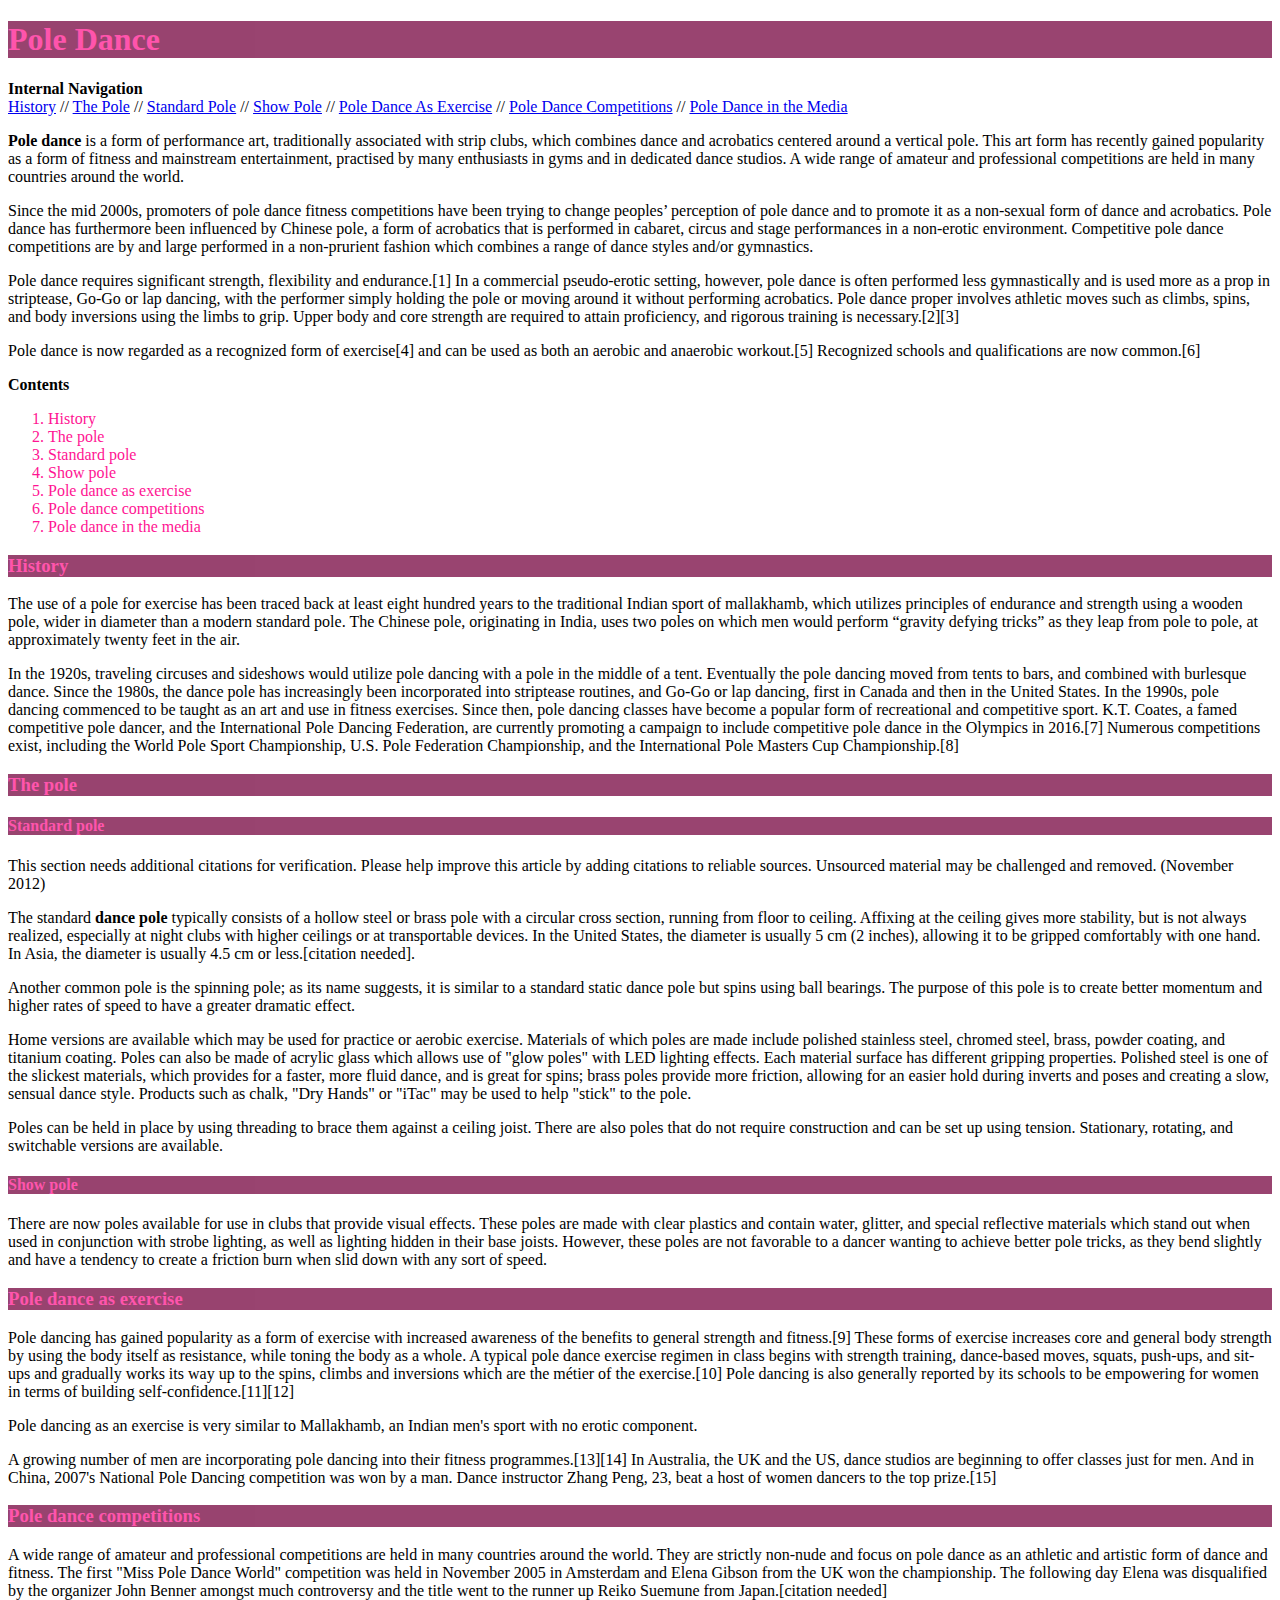
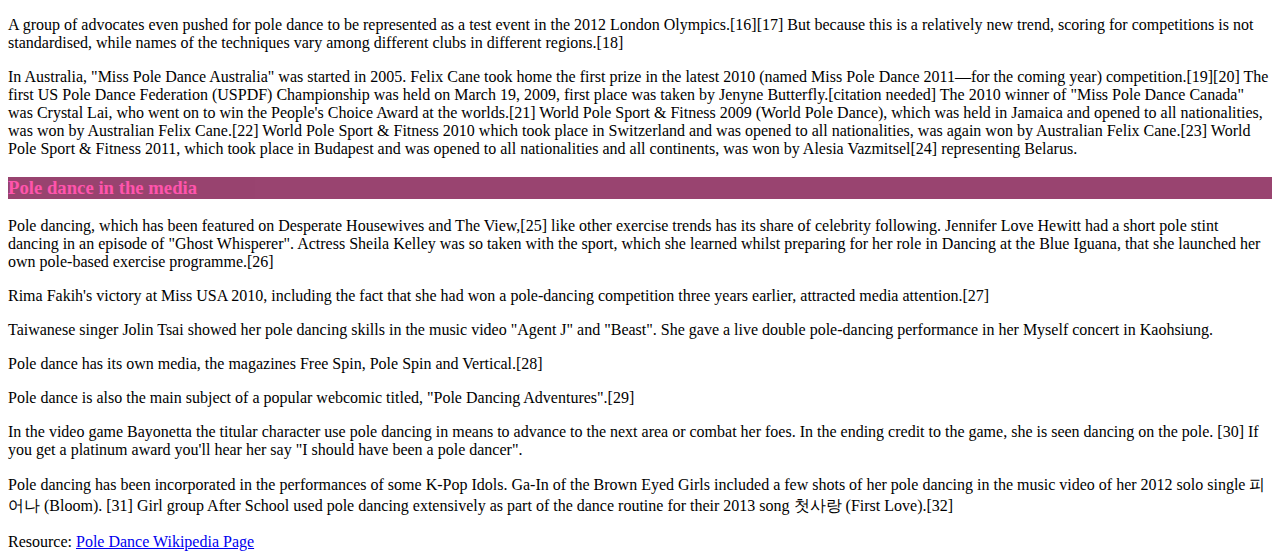
<file: Week 2/brunette-katy-color/color.html>
<!DOCTYPE html>
<html lang="en">
	<head>
		<meta charset="utf-8" />
		<title>Katy Brunette - Color</title>
		<link rel="stylesheet" type="text/css" href="css/main.css">
	</head>
	<body> <!-- start of body -->
	
	<h1>Pole Dance</h1> <!-- main heading -->
		
		<strong>Internal Navigation</strong><br> <!-- anchor links-->
		<a href="#history">History</a> // 
		<a href="#pole">The Pole</a> // 
		<a href="#stdpole">Standard Pole</a> // 
		<a href="#showpole">Show Pole</a> // 
		<a href="#exercise">Pole Dance As Exercise</a> // 
		<a href="#comps">Pole Dance Competitions</a> // 
		<a href="#media">Pole Dance in the Media</a>
		<!-- start of first paragraph -->
		<p><strong>Pole dance</strong> is a form of performance art, traditionally associated with strip clubs, which combines dance and acrobatics centered around a vertical pole. This art form has recently gained popularity as a form of fitness and mainstream entertainment, practised by many enthusiasts in gyms and in dedicated dance studios. A wide range of amateur and professional competitions are held in many countries around the world.</p>

		<p>Since the mid 2000s, promoters of pole dance fitness competitions have been trying to change peoples’ perception of pole dance and to promote it as a non-sexual form of dance and acrobatics. Pole dance has furthermore been influenced by Chinese pole, a form of acrobatics that is performed in cabaret, circus and stage performances in a non-erotic environment. Competitive pole dance competitions are by and large performed in a non-prurient fashion which combines a range of dance styles and/or gymnastics.</p>

		<p>Pole dance requires significant strength, flexibility and endurance.[1] In a commercial pseudo-erotic setting, however, pole dance is often performed less gymnastically and is used more as a prop in striptease, Go-Go or lap dancing, with the performer simply holding the pole or moving around it without performing acrobatics. Pole dance proper involves athletic moves such as climbs, spins, and body inversions using the limbs to grip. Upper body and core strength are required to attain proficiency, and rigorous training is necessary.[2][3]</p>

		<p>Pole dance is now regarded as a recognized form of exercise[4] and can be used as both an aerobic and anaerobic workout.[5] Recognized schools and qualifications are now common.[6]</p>

		<p><strong>Contents</strong> <!-- my ordered list of sections -->
		<br>
		<ol>
    		<li>History<br>
    		<li>The pole<br>
       		<li>Standard pole<br>
       		<li>Show pole<br>
    		<li>Pole dance as exercise<br>
    		<li>Pole dance competitions<br>
    		<li>Pole dance in the media<br>
    	</ol>

	<div id="history"><h3>History</h3></div> <!-- history section -->

		<p>The use of a pole for exercise has been traced back at least eight hundred years to the traditional Indian sport of mallakhamb, which utilizes principles of endurance and strength using a wooden pole, wider in diameter than a modern standard pole. The Chinese pole, originating in India, uses two poles on which men would perform “gravity defying tricks” as they leap from pole to pole, at approximately twenty feet in the air.</p>

		<p>In the 1920s, traveling circuses and sideshows would utilize pole dancing with a pole in the middle of a tent. Eventually the pole dancing moved from tents to bars, and combined with burlesque dance. Since the 1980s, the dance pole has increasingly been incorporated into striptease routines, and Go-Go or lap dancing, first in Canada and then in the United States. In the 1990s, pole dancing commenced to be taught as an art and use in fitness exercises. Since then, pole dancing classes have become a popular form of recreational and competitive sport. K.T. Coates, a famed competitive pole dancer, and the International Pole Dancing Federation, are currently promoting a campaign to include competitive pole dance in the Olympics in 2016.[7] Numerous competitions exist, including the World Pole Sport Championship, U.S. Pole Federation Championship, and the International Pole Masters Cup Championship.[8]</p>

	<div id="pole"><h3>The pole</h3></div> <!-- the pole section -->
	<div id="stdpole"><h4>Standard pole</h4></div>
		<p>This section needs additional citations for verification. Please help improve this article by adding citations to reliable sources. Unsourced material may be challenged and removed. (November 2012)</p>

		<p>The standard <strong>dance pole</strong> typically consists of a hollow steel or brass pole with a circular cross section, running from floor to ceiling. Affixing at the ceiling gives more stability, but is not always realized, especially at night clubs with higher ceilings or at transportable devices. In the United States, the diameter is usually 5 cm (2 inches), allowing it to be gripped comfortably with one hand. In Asia, the diameter is usually 4.5 cm or less.[citation needed].</p>

		<p>Another common pole is the spinning pole; as its name suggests, it is similar to a standard static dance pole but spins using ball bearings. The purpose of this pole is to create better momentum and higher rates of speed to have a greater dramatic effect.</p>

		<p>Home versions are available which may be used for practice or aerobic exercise. Materials of which poles are made include polished stainless steel, chromed steel, brass, powder coating, and titanium coating. Poles can also be made of acrylic glass which allows use of "glow poles" with LED lighting effects. Each material surface has different gripping properties. Polished steel is one of the slickest materials, which provides for a faster, more fluid dance, and is great for spins; brass poles provide more friction, allowing for an easier hold during inverts and poses and creating a slow, sensual dance style. Products such as chalk, "Dry Hands" or "iTac" may be used to help "stick" to the pole.</p>

		<p>Poles can be held in place by using threading to brace them against a ceiling joist. There are also poles that do not require construction and can be set up using tension. Stationary, rotating, and switchable versions are available.</p>

	<div id="showpole"><h4>Show pole</h4></div> <!-- show pole section -->

		<p>There are now poles available for use in clubs that provide visual effects. These poles are made with clear plastics and contain water, glitter, and special reflective materials which stand out when used in conjunction with strobe lighting, as well as lighting hidden in their base joists. However, these poles are not favorable to a dancer wanting to achieve better pole tricks, as they bend slightly and have a tendency to create a friction burn when slid down with any sort of speed.</p>

	<div id="exercise"><h3>Pole dance as exercise</h3></div> <!-- exercise section -->

		<p>Pole dancing has gained popularity as a form of exercise with increased awareness of the benefits to general strength and fitness.[9] These forms of exercise increases core and general body strength by using the body itself as resistance, while toning the body as a whole. A typical pole dance exercise regimen in class begins with strength training, dance-based moves, squats, push-ups, and sit-ups and gradually works its way up to the spins, climbs and inversions which are the métier of the exercise.[10] Pole dancing is also generally reported by its schools to be empowering for women in terms of building self-confidence.[11][12]</p>

		<p>Pole dancing as an exercise is very similar to Mallakhamb, an Indian men's sport with no erotic component.</p>

		<p>A growing number of men are incorporating pole dancing into their fitness programmes.[13][14] In Australia, the UK and the US, dance studios are beginning to offer classes just for men. And in China, 2007's National Pole Dancing competition was won by a man. Dance instructor Zhang Peng, 23, beat a host of women dancers to the top prize.[15]</p>

	<div id="comps"><h3>Pole dance competitions</h3></div> <!-- competitions section -->

		<p>A wide range of amateur and professional competitions are held in many countries around the world. They are strictly non-nude and focus on pole dance as an athletic and artistic form of dance and fitness. The first "Miss Pole Dance World" competition was held in November 2005 in Amsterdam and Elena Gibson from the UK won the championship. The following day Elena was disqualified by the organizer John Benner amongst much controversy and the title went to the runner up Reiko Suemune from Japan.[citation needed]</p>

		<p>A group of advocates even pushed for pole dance to be represented as a test event in the 2012 London Olympics.[16][17] But because this is a relatively new trend, scoring for competitions is not standardised, while names of the techniques vary among different clubs in different regions.[18]</p>

		<p>In Australia, "Miss Pole Dance Australia" was started in 2005. Felix Cane took home the first prize in the latest 2010 (named Miss Pole Dance 2011—for the coming year) competition.[19][20] The first US Pole Dance Federation (USPDF) Championship was held on March 19, 2009, first place was taken by Jenyne Butterfly.[citation needed] The 2010 winner of "Miss Pole Dance Canada" was Crystal Lai, who went on to win the People's Choice Award at the worlds.[21] World Pole Sport & Fitness 2009 (World Pole Dance), which was held in Jamaica and opened to all nationalities, was won by Australian Felix Cane.[22] World Pole Sport & Fitness 2010 which took place in Switzerland and was opened to all nationalities, was again won by Australian Felix Cane.[23] World Pole Sport & Fitness 2011, which took place in Budapest and was opened to all nationalities and all continents, was won by Alesia Vazmitsel[24] representing Belarus.</p>

	<div id="media"><h3>Pole dance in the media</h3></div> <!-- media section -->

		<p>Pole dancing, which has been featured on Desperate Housewives and The View,[25] like other exercise trends has its share of celebrity following. Jennifer Love Hewitt had a short pole stint dancing in an episode of "Ghost Whisperer". Actress Sheila Kelley was so taken with the sport, which she learned whilst preparing for her role in Dancing at the Blue Iguana, that she launched her own pole-based exercise programme.[26]</p>

		<p>Rima Fakih's victory at Miss USA 2010, including the fact that she had won a pole-dancing competition three years earlier, attracted media attention.[27]</p>

		<p>Taiwanese singer Jolin Tsai showed her pole dancing skills in the music video "Agent J" and "Beast". She gave a live double pole-dancing performance in her Myself concert in Kaohsiung.</p>

		<p>Pole dance has its own media, the magazines Free Spin, Pole Spin and Vertical.[28]</p>

		<p>Pole dance is also the main subject of a popular webcomic titled, "Pole Dancing Adventures".[29]</p>

		<p>In the video game Bayonetta the titular character use pole dancing in means to advance to the next area or combat her foes. In the ending credit to the game, she is seen dancing on the pole. [30] If you get a platinum award you'll hear her say "I should have been a pole dancer".</p>

		<p>Pole dancing has been incorporated in the performances of some K-Pop Idols. Ga-In of the Brown Eyed Girls included a few shots of her pole dancing in the music video of her 2012 solo single 피어나 (Bloom). [31] Girl group After School used pole dancing extensively as part of the dance routine for their 2013 song 첫사랑 (First Love).[32]</p>
		
		<!-- my resource link -->
		Resource: <a href="http://en.wikipedia.org/wiki/Pole_dance" target="blank">Pole Dance Wikipedia Page</a>
	
	</body>
</html>
</file>
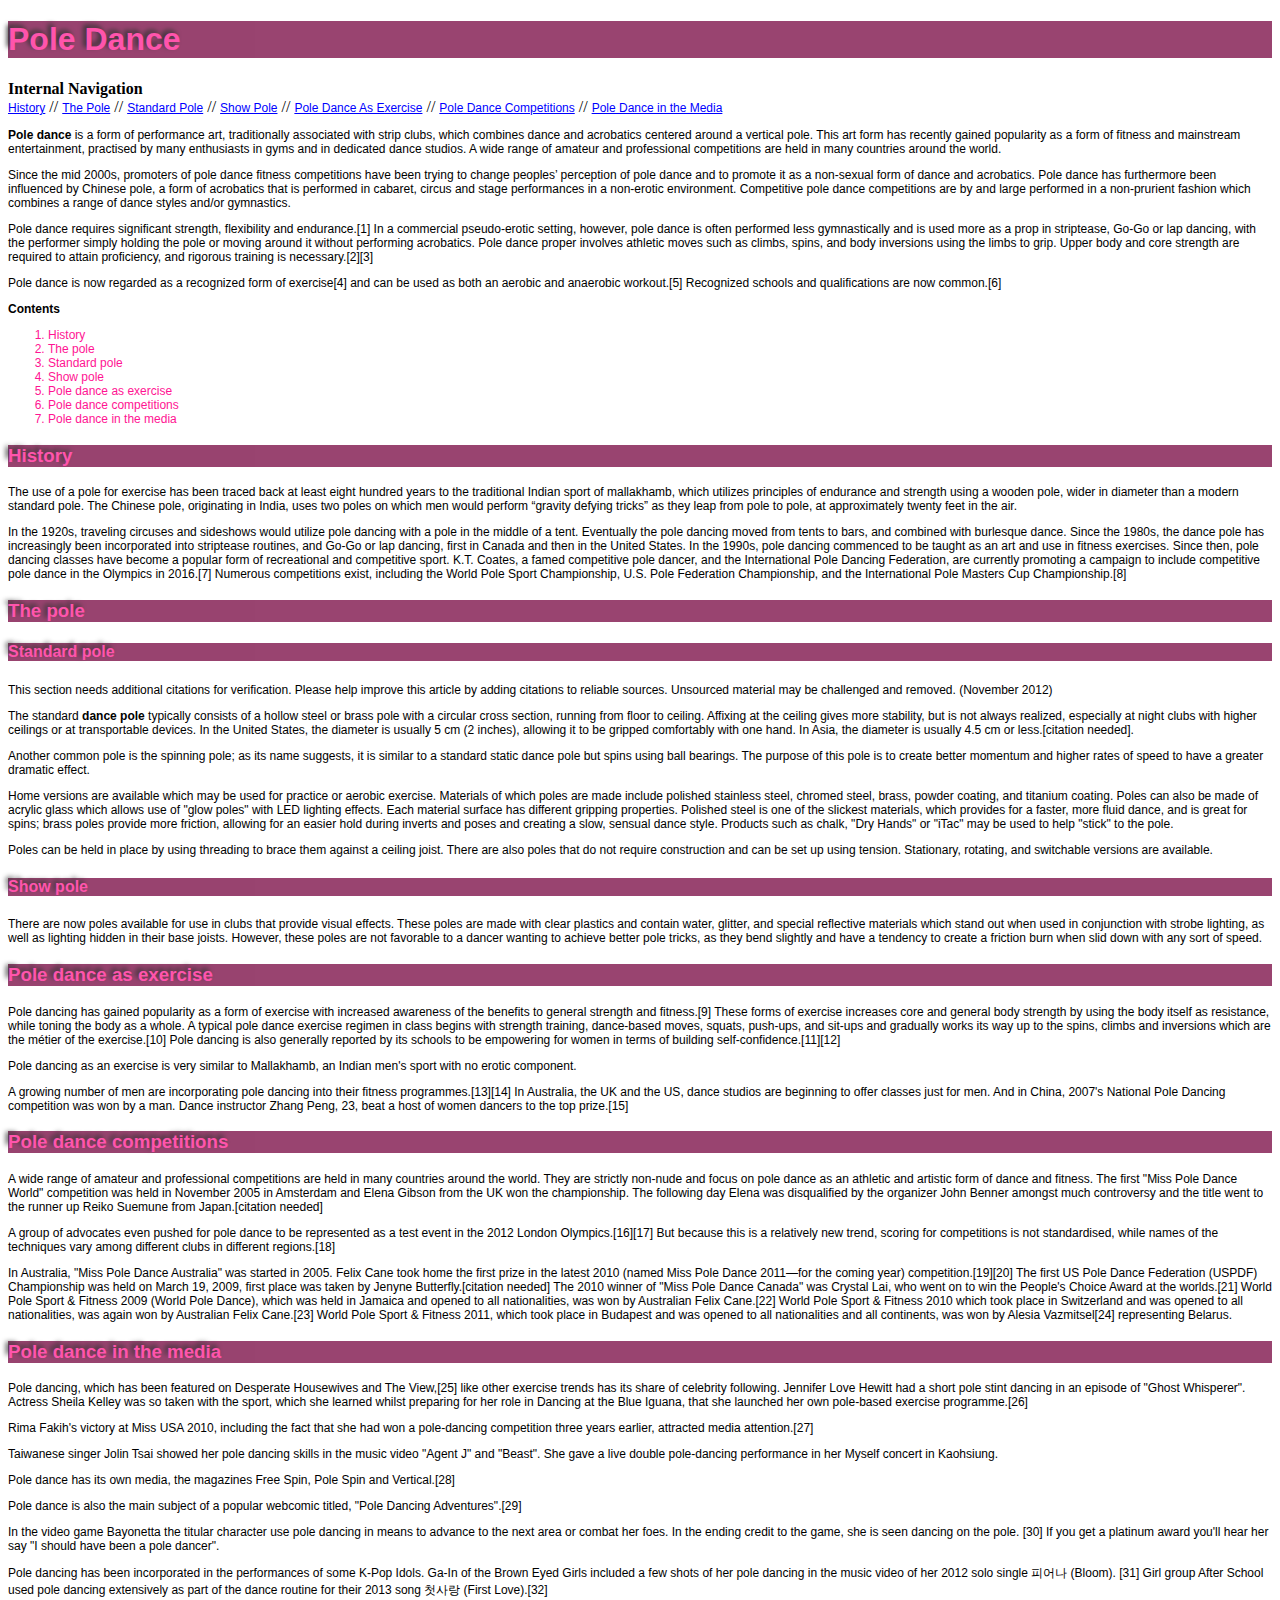
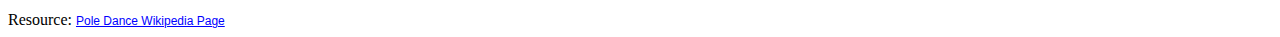
<file: Week 2/brunette-katy-stying-text/styling-text.html>
<!DOCTYPE html>
<html lang="en">
	<head>
		<meta charset="utf-8" />
		<title>Katy Brunette - Styling Text</title>
		<link rel="stylesheet" type="text/css" href="css/main.css">
	</head>
	<body> <!-- start of body -->
	
	<h1>Pole Dance</h1> <!-- main heading -->
		
		<strong>Internal Navigation</strong><br> <!-- anchor links-->
		<a href="#history">History</a> // 
		<a href="#pole">The Pole</a> // 
		<a href="#stdpole">Standard Pole</a> // 
		<a href="#showpole">Show Pole</a> // 
		<a href="#exercise">Pole Dance As Exercise</a> // 
		<a href="#comps">Pole Dance Competitions</a> // 
		<a href="#media">Pole Dance in the Media</a>
		<!-- start of first paragraph -->
		<p><strong>Pole dance</strong> is a form of performance art, traditionally associated with strip clubs, which combines dance and acrobatics centered around a vertical pole. This art form has recently gained popularity as a form of fitness and mainstream entertainment, practised by many enthusiasts in gyms and in dedicated dance studios. A wide range of amateur and professional competitions are held in many countries around the world.</p>

		<p>Since the mid 2000s, promoters of pole dance fitness competitions have been trying to change peoples’ perception of pole dance and to promote it as a non-sexual form of dance and acrobatics. Pole dance has furthermore been influenced by Chinese pole, a form of acrobatics that is performed in cabaret, circus and stage performances in a non-erotic environment. Competitive pole dance competitions are by and large performed in a non-prurient fashion which combines a range of dance styles and/or gymnastics.</p>

		<p>Pole dance requires significant strength, flexibility and endurance.[1] In a commercial pseudo-erotic setting, however, pole dance is often performed less gymnastically and is used more as a prop in striptease, Go-Go or lap dancing, with the performer simply holding the pole or moving around it without performing acrobatics. Pole dance proper involves athletic moves such as climbs, spins, and body inversions using the limbs to grip. Upper body and core strength are required to attain proficiency, and rigorous training is necessary.[2][3]</p>

		<p>Pole dance is now regarded as a recognized form of exercise[4] and can be used as both an aerobic and anaerobic workout.[5] Recognized schools and qualifications are now common.[6]</p>

		<p><strong>Contents</strong> <!-- my ordered list of sections -->
		<br>
		<ol>
    		<li>History<br>
    		<li>The pole<br>
       		<li>Standard pole<br>
       		<li>Show pole<br>
    		<li>Pole dance as exercise<br>
    		<li>Pole dance competitions<br>
    		<li>Pole dance in the media<br>
    	</ol>

	<div id="history"><h3>History</h3></div> <!-- history section -->

		<p>The use of a pole for exercise has been traced back at least eight hundred years to the traditional Indian sport of mallakhamb, which utilizes principles of endurance and strength using a wooden pole, wider in diameter than a modern standard pole. The Chinese pole, originating in India, uses two poles on which men would perform “gravity defying tricks” as they leap from pole to pole, at approximately twenty feet in the air.</p>

		<p>In the 1920s, traveling circuses and sideshows would utilize pole dancing with a pole in the middle of a tent. Eventually the pole dancing moved from tents to bars, and combined with burlesque dance. Since the 1980s, the dance pole has increasingly been incorporated into striptease routines, and Go-Go or lap dancing, first in Canada and then in the United States. In the 1990s, pole dancing commenced to be taught as an art and use in fitness exercises. Since then, pole dancing classes have become a popular form of recreational and competitive sport. K.T. Coates, a famed competitive pole dancer, and the International Pole Dancing Federation, are currently promoting a campaign to include competitive pole dance in the Olympics in 2016.[7] Numerous competitions exist, including the World Pole Sport Championship, U.S. Pole Federation Championship, and the International Pole Masters Cup Championship.[8]</p>

	<div id="pole"><h3>The pole</h3></div> <!-- the pole section -->
	<div id="stdpole"><h4>Standard pole</h4></div>
		<p>This section needs additional citations for verification. Please help improve this article by adding citations to reliable sources. Unsourced material may be challenged and removed. (November 2012)</p>

		<p>The standard <strong>dance pole</strong> typically consists of a hollow steel or brass pole with a circular cross section, running from floor to ceiling. Affixing at the ceiling gives more stability, but is not always realized, especially at night clubs with higher ceilings or at transportable devices. In the United States, the diameter is usually 5 cm (2 inches), allowing it to be gripped comfortably with one hand. In Asia, the diameter is usually 4.5 cm or less.[citation needed].</p>

		<p>Another common pole is the spinning pole; as its name suggests, it is similar to a standard static dance pole but spins using ball bearings. The purpose of this pole is to create better momentum and higher rates of speed to have a greater dramatic effect.</p>

		<p>Home versions are available which may be used for practice or aerobic exercise. Materials of which poles are made include polished stainless steel, chromed steel, brass, powder coating, and titanium coating. Poles can also be made of acrylic glass which allows use of "glow poles" with LED lighting effects. Each material surface has different gripping properties. Polished steel is one of the slickest materials, which provides for a faster, more fluid dance, and is great for spins; brass poles provide more friction, allowing for an easier hold during inverts and poses and creating a slow, sensual dance style. Products such as chalk, "Dry Hands" or "iTac" may be used to help "stick" to the pole.</p>

		<p>Poles can be held in place by using threading to brace them against a ceiling joist. There are also poles that do not require construction and can be set up using tension. Stationary, rotating, and switchable versions are available.</p>

	<div id="showpole"><h4>Show pole</h4></div> <!-- show pole section -->

		<p>There are now poles available for use in clubs that provide visual effects. These poles are made with clear plastics and contain water, glitter, and special reflective materials which stand out when used in conjunction with strobe lighting, as well as lighting hidden in their base joists. However, these poles are not favorable to a dancer wanting to achieve better pole tricks, as they bend slightly and have a tendency to create a friction burn when slid down with any sort of speed.</p>

	<div id="exercise"><h3>Pole dance as exercise</h3></div> <!-- exercise section -->

		<p>Pole dancing has gained popularity as a form of exercise with increased awareness of the benefits to general strength and fitness.[9] These forms of exercise increases core and general body strength by using the body itself as resistance, while toning the body as a whole. A typical pole dance exercise regimen in class begins with strength training, dance-based moves, squats, push-ups, and sit-ups and gradually works its way up to the spins, climbs and inversions which are the métier of the exercise.[10] Pole dancing is also generally reported by its schools to be empowering for women in terms of building self-confidence.[11][12]</p>

		<p>Pole dancing as an exercise is very similar to Mallakhamb, an Indian men's sport with no erotic component.</p>

		<p>A growing number of men are incorporating pole dancing into their fitness programmes.[13][14] In Australia, the UK and the US, dance studios are beginning to offer classes just for men. And in China, 2007's National Pole Dancing competition was won by a man. Dance instructor Zhang Peng, 23, beat a host of women dancers to the top prize.[15]</p>

	<div id="comps"><h3>Pole dance competitions</h3></div> <!-- competitions section -->

		<p>A wide range of amateur and professional competitions are held in many countries around the world. They are strictly non-nude and focus on pole dance as an athletic and artistic form of dance and fitness. The first "Miss Pole Dance World" competition was held in November 2005 in Amsterdam and Elena Gibson from the UK won the championship. The following day Elena was disqualified by the organizer John Benner amongst much controversy and the title went to the runner up Reiko Suemune from Japan.[citation needed]</p>

		<p>A group of advocates even pushed for pole dance to be represented as a test event in the 2012 London Olympics.[16][17] But because this is a relatively new trend, scoring for competitions is not standardised, while names of the techniques vary among different clubs in different regions.[18]</p>

		<p>In Australia, "Miss Pole Dance Australia" was started in 2005. Felix Cane took home the first prize in the latest 2010 (named Miss Pole Dance 2011—for the coming year) competition.[19][20] The first US Pole Dance Federation (USPDF) Championship was held on March 19, 2009, first place was taken by Jenyne Butterfly.[citation needed] The 2010 winner of "Miss Pole Dance Canada" was Crystal Lai, who went on to win the People's Choice Award at the worlds.[21] World Pole Sport & Fitness 2009 (World Pole Dance), which was held in Jamaica and opened to all nationalities, was won by Australian Felix Cane.[22] World Pole Sport & Fitness 2010 which took place in Switzerland and was opened to all nationalities, was again won by Australian Felix Cane.[23] World Pole Sport & Fitness 2011, which took place in Budapest and was opened to all nationalities and all continents, was won by Alesia Vazmitsel[24] representing Belarus.</p>

	<div id="media"><h3>Pole dance in the media</h3></div> <!-- media section -->

		<p>Pole dancing, which has been featured on Desperate Housewives and The View,[25] like other exercise trends has its share of celebrity following. Jennifer Love Hewitt had a short pole stint dancing in an episode of "Ghost Whisperer". Actress Sheila Kelley was so taken with the sport, which she learned whilst preparing for her role in Dancing at the Blue Iguana, that she launched her own pole-based exercise programme.[26]</p>

		<p>Rima Fakih's victory at Miss USA 2010, including the fact that she had won a pole-dancing competition three years earlier, attracted media attention.[27]</p>

		<p>Taiwanese singer Jolin Tsai showed her pole dancing skills in the music video "Agent J" and "Beast". She gave a live double pole-dancing performance in her Myself concert in Kaohsiung.</p>

		<p>Pole dance has its own media, the magazines Free Spin, Pole Spin and Vertical.[28]</p>

		<p>Pole dance is also the main subject of a popular webcomic titled, "Pole Dancing Adventures".[29]</p>

		<p>In the video game Bayonetta the titular character use pole dancing in means to advance to the next area or combat her foes. In the ending credit to the game, she is seen dancing on the pole. [30] If you get a platinum award you'll hear her say "I should have been a pole dancer".</p>

		<p>Pole dancing has been incorporated in the performances of some K-Pop Idols. Ga-In of the Brown Eyed Girls included a few shots of her pole dancing in the music video of her 2012 solo single 피어나 (Bloom). [31] Girl group After School used pole dancing extensively as part of the dance routine for their 2013 song 첫사랑 (First Love).[32]</p>
		
		<!-- my resource link -->
		Resource: <a href="http://en.wikipedia.org/wiki/Pole_dance" target="blank">Pole Dance Wikipedia Page</a>
	
	</body>
</html>
</file>
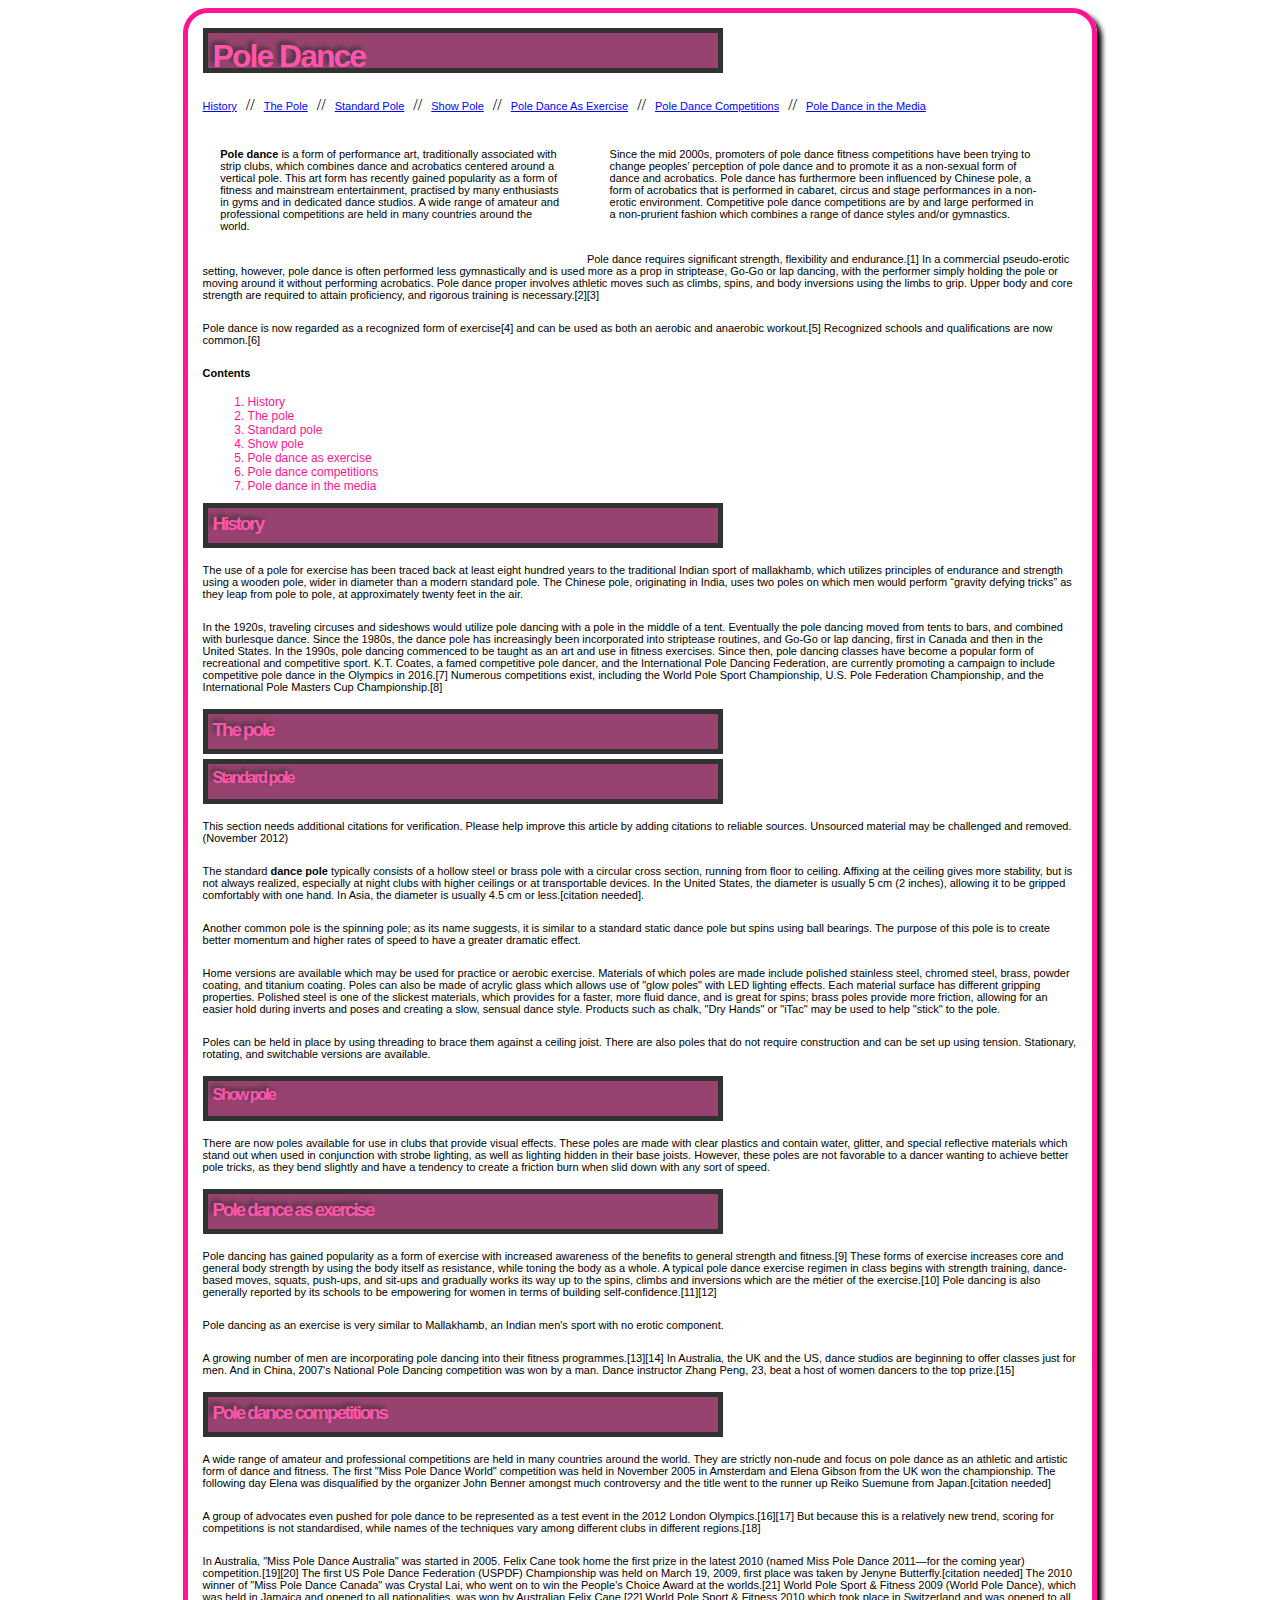
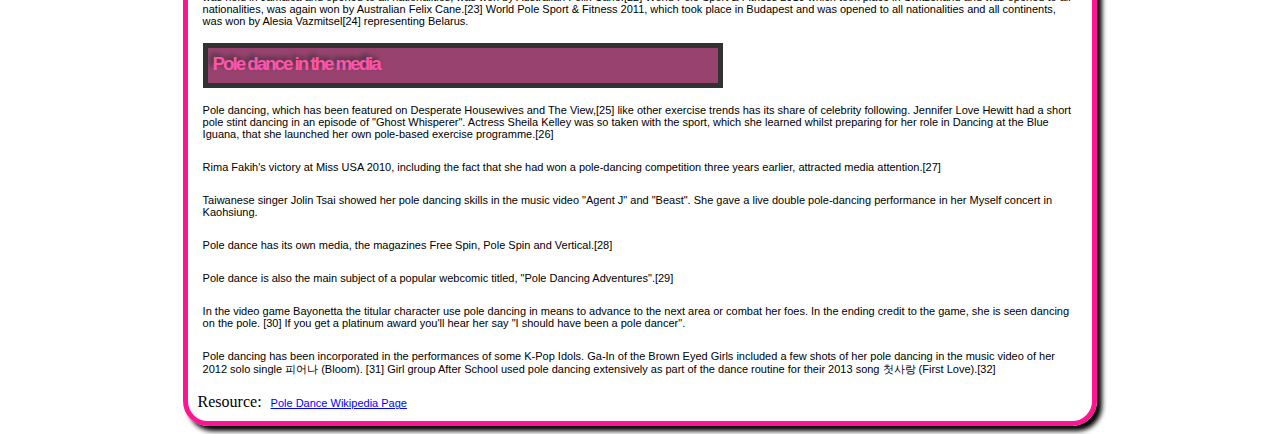
<file: Week 3/brunette-katy-layout/layout.html>
<!DOCTYPE html>
<html lang="en">
	<head>
		<meta charset="utf-8" />
		<title>Katy Brunette - Layout</title>
		<link rel="stylesheet" type="text/css" href="css/main.css">
	</head>
	
	<body> <!-- start of body -->
	<div id="container">
		
	<h1>Pole Dance</h1> <!-- main heading -->
		<!-- anchor links-->
		<br>
		<a href="#history">History</a> // 
		<a href="#pole">The Pole</a> // 
		<a href="#stdpole">Standard Pole</a> // 
		<a href="#showpole">Show Pole</a> // 
		<a href="#exercise">Pole Dance As Exercise</a> // 
		<a href="#comps">Pole Dance Competitions</a> // 
		<a href="#media">Pole Dance in the Media</a>
		<!-- start of first paragraph -->
		<div class="column1">
			<p><strong>Pole dance</strong> is a form of performance art, traditionally associated with strip clubs, which combines dance and acrobatics centered around a vertical pole. This art form has recently gained popularity as a form of fitness and mainstream entertainment, practised by many enthusiasts in gyms and in dedicated dance studios. A wide range of amateur and professional competitions are held in many countries around the world.</p>
		</div>
		<div class="column2">
			<p>Since the mid 2000s, promoters of pole dance fitness competitions have been trying to change peoples’ perception of pole dance and to promote it as a non-sexual form of dance and acrobatics. Pole dance has furthermore been influenced by Chinese pole, a form of acrobatics that is performed in cabaret, circus and stage performances in a non-erotic environment. Competitive pole dance competitions are by and large performed in a non-prurient fashion which combines a range of dance styles and/or gymnastics.</p>
		</div>
			<p>Pole dance requires significant strength, flexibility and endurance.[1] In a commercial pseudo-erotic setting, however, pole dance is often performed less gymnastically and is used more as a prop in striptease, Go-Go or lap dancing, with the performer simply holding the pole or moving around it without performing acrobatics. Pole dance proper involves athletic moves such as climbs, spins, and body inversions using the limbs to grip. Upper body and core strength are required to attain proficiency, and rigorous training is necessary.[2][3]</p>
			<p>Pole dance is now regarded as a recognized form of exercise[4] and can be used as both an aerobic and anaerobic workout.[5] Recognized schools and qualifications are now common.[6]</p>
		<p><strong>Contents</strong> <!-- my ordered list of sections -->
		<br>
		<ol>
    		<li>History<br>
    		<li>The pole<br>
       		<li>Standard pole<br>
       		<li>Show pole<br>
    		<li>Pole dance as exercise<br>
    		<li>Pole dance competitions<br>
    		<li>Pole dance in the media<br>
    	</ol>

	<div id="history"><h3>History</h3></div> <!-- history section -->

		<p>The use of a pole for exercise has been traced back at least eight hundred years to the traditional Indian sport of mallakhamb, which utilizes principles of endurance and strength using a wooden pole, wider in diameter than a modern standard pole. The Chinese pole, originating in India, uses two poles on which men would perform “gravity defying tricks” as they leap from pole to pole, at approximately twenty feet in the air.</p>

		<p>In the 1920s, traveling circuses and sideshows would utilize pole dancing with a pole in the middle of a tent. Eventually the pole dancing moved from tents to bars, and combined with burlesque dance. Since the 1980s, the dance pole has increasingly been incorporated into striptease routines, and Go-Go or lap dancing, first in Canada and then in the United States. In the 1990s, pole dancing commenced to be taught as an art and use in fitness exercises. Since then, pole dancing classes have become a popular form of recreational and competitive sport. K.T. Coates, a famed competitive pole dancer, and the International Pole Dancing Federation, are currently promoting a campaign to include competitive pole dance in the Olympics in 2016.[7] Numerous competitions exist, including the World Pole Sport Championship, U.S. Pole Federation Championship, and the International Pole Masters Cup Championship.[8]</p>

	<div id="pole"><h3>The pole</h3></div> <!-- the pole section -->
	<div id="stdpole"><h4>Standard pole</h4></div>
		<p>This section needs additional citations for verification. Please help improve this article by adding citations to reliable sources. Unsourced material may be challenged and removed. (November 2012)</p>

		<p>The standard <strong>dance pole</strong> typically consists of a hollow steel or brass pole with a circular cross section, running from floor to ceiling. Affixing at the ceiling gives more stability, but is not always realized, especially at night clubs with higher ceilings or at transportable devices. In the United States, the diameter is usually 5 cm (2 inches), allowing it to be gripped comfortably with one hand. In Asia, the diameter is usually 4.5 cm or less.[citation needed].</p>

		<p>Another common pole is the spinning pole; as its name suggests, it is similar to a standard static dance pole but spins using ball bearings. The purpose of this pole is to create better momentum and higher rates of speed to have a greater dramatic effect.</p>

		<p>Home versions are available which may be used for practice or aerobic exercise. Materials of which poles are made include polished stainless steel, chromed steel, brass, powder coating, and titanium coating. Poles can also be made of acrylic glass which allows use of "glow poles" with LED lighting effects. Each material surface has different gripping properties. Polished steel is one of the slickest materials, which provides for a faster, more fluid dance, and is great for spins; brass poles provide more friction, allowing for an easier hold during inverts and poses and creating a slow, sensual dance style. Products such as chalk, "Dry Hands" or "iTac" may be used to help "stick" to the pole.</p>

		<p>Poles can be held in place by using threading to brace them against a ceiling joist. There are also poles that do not require construction and can be set up using tension. Stationary, rotating, and switchable versions are available.</p>

	<div id="showpole"><h4>Show pole</h4></div> <!-- show pole section -->

		<p>There are now poles available for use in clubs that provide visual effects. These poles are made with clear plastics and contain water, glitter, and special reflective materials which stand out when used in conjunction with strobe lighting, as well as lighting hidden in their base joists. However, these poles are not favorable to a dancer wanting to achieve better pole tricks, as they bend slightly and have a tendency to create a friction burn when slid down with any sort of speed.</p>

	<div id="exercise"><h3>Pole dance as exercise</h3></div> <!-- exercise section -->

		<p>Pole dancing has gained popularity as a form of exercise with increased awareness of the benefits to general strength and fitness.[9] These forms of exercise increases core and general body strength by using the body itself as resistance, while toning the body as a whole. A typical pole dance exercise regimen in class begins with strength training, dance-based moves, squats, push-ups, and sit-ups and gradually works its way up to the spins, climbs and inversions which are the métier of the exercise.[10] Pole dancing is also generally reported by its schools to be empowering for women in terms of building self-confidence.[11][12]</p>

		<p>Pole dancing as an exercise is very similar to Mallakhamb, an Indian men's sport with no erotic component.</p>

		<p>A growing number of men are incorporating pole dancing into their fitness programmes.[13][14] In Australia, the UK and the US, dance studios are beginning to offer classes just for men. And in China, 2007's National Pole Dancing competition was won by a man. Dance instructor Zhang Peng, 23, beat a host of women dancers to the top prize.[15]</p>

	<div id="comps"><h3>Pole dance competitions</h3></div> <!-- competitions section -->

		<p>A wide range of amateur and professional competitions are held in many countries around the world. They are strictly non-nude and focus on pole dance as an athletic and artistic form of dance and fitness. The first "Miss Pole Dance World" competition was held in November 2005 in Amsterdam and Elena Gibson from the UK won the championship. The following day Elena was disqualified by the organizer John Benner amongst much controversy and the title went to the runner up Reiko Suemune from Japan.[citation needed]</p>

		<p>A group of advocates even pushed for pole dance to be represented as a test event in the 2012 London Olympics.[16][17] But because this is a relatively new trend, scoring for competitions is not standardised, while names of the techniques vary among different clubs in different regions.[18]</p>

		<p>In Australia, "Miss Pole Dance Australia" was started in 2005. Felix Cane took home the first prize in the latest 2010 (named Miss Pole Dance 2011—for the coming year) competition.[19][20] The first US Pole Dance Federation (USPDF) Championship was held on March 19, 2009, first place was taken by Jenyne Butterfly.[citation needed] The 2010 winner of "Miss Pole Dance Canada" was Crystal Lai, who went on to win the People's Choice Award at the worlds.[21] World Pole Sport & Fitness 2009 (World Pole Dance), which was held in Jamaica and opened to all nationalities, was won by Australian Felix Cane.[22] World Pole Sport & Fitness 2010 which took place in Switzerland and was opened to all nationalities, was again won by Australian Felix Cane.[23] World Pole Sport & Fitness 2011, which took place in Budapest and was opened to all nationalities and all continents, was won by Alesia Vazmitsel[24] representing Belarus.</p>

	<div id="media"><h3>Pole dance in the media</h3></div> <!-- media section -->

		<p>Pole dancing, which has been featured on Desperate Housewives and The View,[25] like other exercise trends has its share of celebrity following. Jennifer Love Hewitt had a short pole stint dancing in an episode of "Ghost Whisperer". Actress Sheila Kelley was so taken with the sport, which she learned whilst preparing for her role in Dancing at the Blue Iguana, that she launched her own pole-based exercise programme.[26]</p>

		<p>Rima Fakih's victory at Miss USA 2010, including the fact that she had won a pole-dancing competition three years earlier, attracted media attention.[27]</p>

		<p>Taiwanese singer Jolin Tsai showed her pole dancing skills in the music video "Agent J" and "Beast". She gave a live double pole-dancing performance in her Myself concert in Kaohsiung.</p>

		<p>Pole dance has its own media, the magazines Free Spin, Pole Spin and Vertical.[28]</p>

		<p>Pole dance is also the main subject of a popular webcomic titled, "Pole Dancing Adventures".[29]</p>

		<p>In the video game Bayonetta the titular character use pole dancing in means to advance to the next area or combat her foes. In the ending credit to the game, she is seen dancing on the pole. [30] If you get a platinum award you'll hear her say "I should have been a pole dancer".</p>

		<p>Pole dancing has been incorporated in the performances of some K-Pop Idols. Ga-In of the Brown Eyed Girls included a few shots of her pole dancing in the music video of her 2012 solo single 피어나 (Bloom). [31] Girl group After School used pole dancing extensively as part of the dance routine for their 2013 song 첫사랑 (First Love).[32]</p>
		
		<!-- my resource link -->
		Resource: <a href="http://en.wikipedia.org/wiki/Pole_dance" target="blank">Pole Dance Wikipedia Page</a>
	</div>
	</body>

</html>
</file>
<file: Week 4/brunette-katy-final-project/css/styles.css>
/* My CSS - Final Project */


/* Header */

header,footer,
article,section,
hgroup,nav,
figure {
    display:block;
}

h1, h3 {
color: #ffffff;
text-align: center;
}

h2 {
color: #ffffff;
font-family: Arial, Helevetica, sans-serif;
}

strong {
color: #ffffff;
font-size: 1.5em;
}

.column1 {
float:left;
width: 25%;
padding: 1%;
margin: 1%;
clear:none;
}

.column2 {
float:left;
width: 25%;
padding: 1%;
margin: 1%;
clear:none;
}


article .line {
    background-color:green;
    margin:1.3em 0;
}

footer .line {
    margin:2em 0;
}

nav {
    background-color:green;
    padding:0 0px;
    position:center;
    right:0;
    top:4em;
    border:5px solid yellow;
    box-shadow:0 5px 5px #000000;
}

nav ul li {
    display:inline;
}

nav ul li a,
nav ul li a:visited {
    color:#ffffff;
    display:block;
    float:left;
    font-size:1em;
    font-weight:bold;
    margin:15px 5px;
    padding:7px 10px 5px;
    text-transform:none;
    text-decoration:none;
    font-family: Arial, Helvetica, sans-serif; 
    background-color: green;
}

nav ul li a:hover {
	color:yellow;
    text-decoration:none;
}

nav, article, nav ul li a, figure, footer {
    border-radius:10px;
}


/* Body */

body {
background:#030 url("../images/lambeaufield.jpg") repeat-y 0 0;
}

p, aside {
font-family: Arial, Helvetica, sans-serif;
font-size: 0.85em;
}


#page {
    width:960px;
    margin:0 auto;
    position:relative;
}

article {
    background-color:green;
    margin:3em 0;
    padding:20px;
    box-shadow: 0px 5px 5px #000000; 
}

figure {
    border:2px solid white;
    float:right;
    height:300px;
    margin-left:10px;
    overflow:hidden;
    width:575px;
}

figure:hover {
    box-shadow:0 0 2px #4D7788;
}

table {
width: 920px;
padding: 5px;
text-transform:none;
font-size: 11px;
border: 2px solid yellow;
text-align: center; 
background-color: #ffffff;
opacity: 0.8;
border-spacing: 7px;
border-radius: 10px;
font-family: Arial, Helvetica, sans-serif;
}

table td {
text-align: left;
border: 0px solid black;
}

table td:hover {
background-color: yellow;
}

th {
color: darkgreen;
text-align: center;
font-size: 1.5em;
font-family: Arial, Helvetica, sans-serif;
background-color: yellow; 
}

#signup {
width: 50%;
padding: 10px;
margin: 5px;
font-size: 1em;
color: yellow;
border: 0px; 
text-align: left;
}

input:hover {
background-color: yellow;
}

input:focus {
background-color: lightyellow;
}

/* Footer */

footer {
    margin-bottom:30px;
    text-align:center;
    font-size:0.825em;
    clear: both;
}

footer p {
    margin-bottom:-2.5em;
    position:relative;
}

footer a,footer a:visited {
    color:#cccccc;
    background-color:green;
    display:block;
    padding:10px 10px;
    position:relative;
}

footer a:hover {
    text-decoration:none;
    background-color:darkgreen;
}
</file>
<file: Week 2/brunette-katy-box-model/css/main.css>
/* My CSS */

<head>
<link rel="stylesheet" type="text/css" href="css/main.css">
</head> 

<link href="http://fonts.googleapis.com/css?family=Imprima" rel="stylesheet" type="text/css">

body {
color: #400B26;
background-color: pink;
}

h1, h3, h4 {
color: #FF2A98;
background-color: #7F154C;
opacity: 0.8;
letter-spacing: -2px;
font-family: 'Imprima', sans-serif;
text-shadow: -3px -3px 5px #000000;
width: 500px;
height: 25px;
padding: 5px;
border: 5px solid black;
margin: 5px;
display: block;
}

ol {
color: deeppink;
font-family: Arial;
font-size: 12px;
margin: 10px;
}

p, a {
font-family: Arial;
font-size: 12px;
padding: 5px;
}

a:link {
color: blue;
}

a:visited {
color: deeppink;
}

a:hover {
background-color: pink;
}

a:active {
color: deeppink;
}

#container {
width: 800px;
margin: 0 auto;
border-radius: 25px;
border: 5px solid deeppink;
padding: 10px;
box-shadow: 5px 5px 5px #000000;
}
</file>
<file: Week 2/brunette-katy-color/css/main.css>
/* My CSS */

<head>
<link rel="stylesheet" type="text/css" href="css/main.css">
</head> 



body {
color: #400B26;
}

h1, h3, h4 {
color: #FF2A98;
background-color: #7F154C;
opacity: 0.8;
}

ol {
color: deeppink;
}
</file>
<file: Week 2/brunette-katy-stying-text/css/main.css>
/* My CSS */

<head>
<link rel="stylesheet" type="text/css" href="css/main.css">
<link href='http://fonts.googleapis.com/css?family=Imprima' rel='stylesheet' type='text/css'>
</head> 



body {
color: #400B26;
}

h1, h3, h4 {
color: #FF2A98;
background-color: #7F154C;
opacity: 0.8;
letter-spacing: 5;
font-family: 'Imprima', sans-serif;
text-shadow: -3px -3px 5px #000000;
}

ol {
color: deeppink;
}

p, ol, a {
font-family: Arial;
font-size: 12px;
}

a:link {
color: blue;
}

a:visited {
color: deeppink;
}

a:hover {
background-color: pink;
}

a:active {
color: deeppink;
}
</file>
<file: Week 3/brunette-katy-layout/css/main.css>
/* My CSS */

<head>
<link rel="stylesheet" type="text/css" href="css/main.css">
</head> 

<link href="http://fonts.googleapis.com/css?family=Imprima" rel="stylesheet" type="text/css">

body {
color: #400B26;
background-color: pink;
width: 95%;
margin: 0 auto; 
}

h1, h3, h4 {
color: #FF2A98;
background-color: #7F154C;
opacity: 0.8;
letter-spacing: -2px;
font-family: 'Imprima', sans-serif;
text-shadow: -3px -3px 5px #000000;
width: 500px;
height: 25px;
padding: 5px;
border: 5px solid black;
margin: 5px;
display: block;
}

ol {
color: deeppink;
font-family: Arial;
font-size: 12px;
margin: 10px;
}

p, a {
font-family: Arial;
font-size: 0.688em;
padding: 5px;
}

a:link {
color: blue;
}

a:visited {
color: deeppink;
}

a:hover {
background-color: pink;
}

a:active {
color: deeppink;
}

#container {
width: 70%;
margin: 0 auto;
border-radius: 25px;
border: 5px solid deeppink;
padding: 10px;
box-shadow: 5px 5px 5px #000000;
}

.column1 {
float: left;
width: 40%;
padding: 1%;
margin: 1%;
clear: none;
}

.column2 {
float: left;
width: 50%;
padding: 1%;
margin: 1%;
clear: none;
}
</file>
